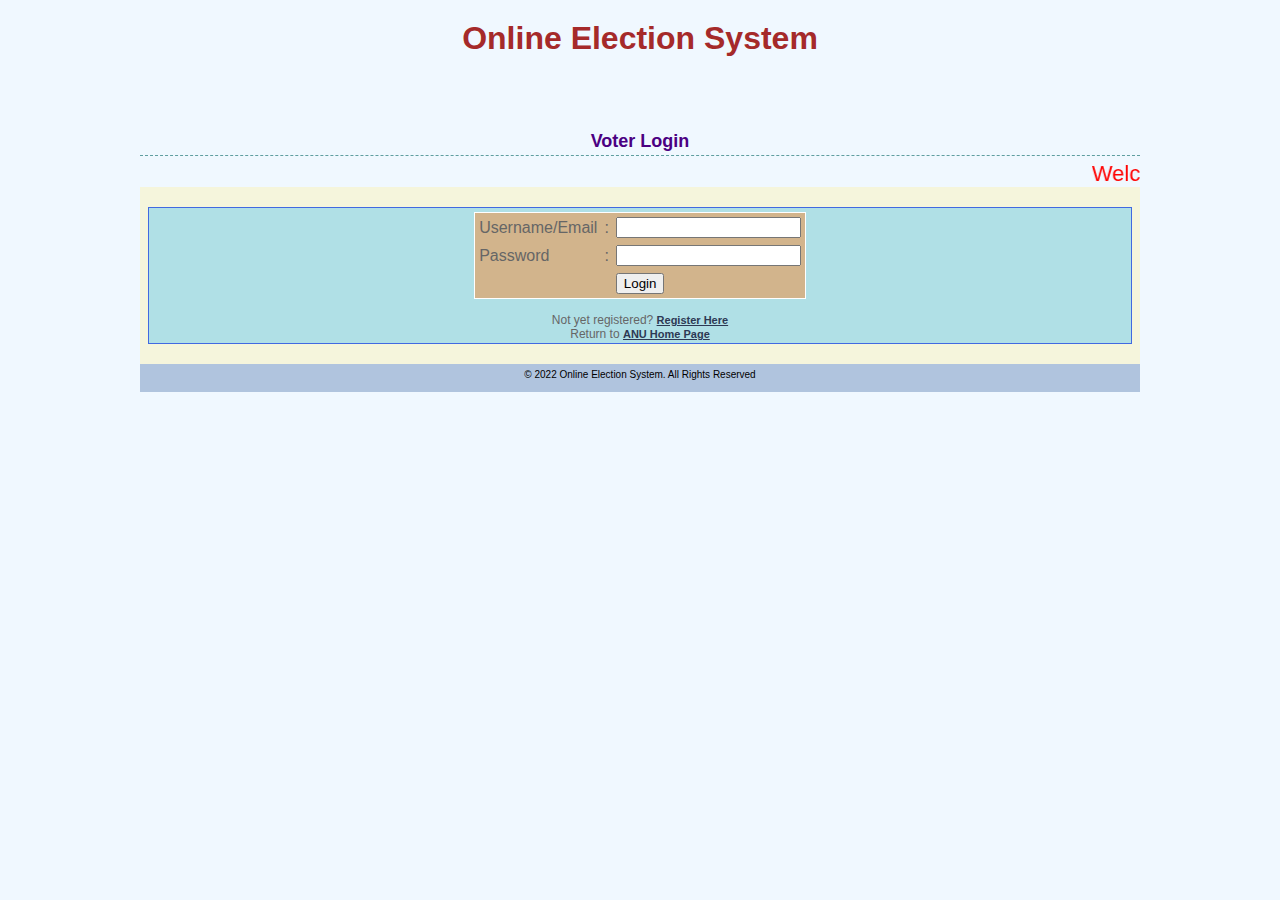
<file: index.html>
<html>
<head>
	<link href="css/user_styles.css" rel="stylesheet" type="text/css" />
	<script language="JavaScript" src="js/user.js">
	</script>
</head>

<body bgcolor="tan">
	
	<center><b><font color = "brown" size="6">Online Election System</font></b>
	</center>
	<br><br>
	
	<div id="page">
		<div id="header">
		<h1>Voter Login </h1>
		<div class="news"><marquee>Welcome to the Online Election System! </marquee></div>
		</div>
		<div id="container">
			<table width="300" border="0" align="center" cellpadding="0" cellspacing="1" bgcolor="#FFFFFF">
			<tr>
			<form name="form1" method="post" action="checklogin.php" onsubmit="return loginValidate(this)">
			<td>
			<table width="100%" border="0" cellpadding="3" cellspacing="1" bgcolor="tan">
			<tr>
			<td width="78">Username/Email</td>
			<td width="6">:</td>
			<td width="294"><input name="myusername" type="text" id="myusername"></td>
			</tr>
			<tr>
			<td>Password</td>
			<td>:</td>
			<td><input name="mypassword" type="password" id="mypassword"></td>
			</tr>
			<tr>
			<td>&nbsp;</td>
			<td>&nbsp;</td>
			<td><input type="submit" name="Submit" value="Login"></td>
			</tr>
			</table>
			</td>
			</form>
			</tr>
			</table>
		<center>
		<br>Not yet registered? <a href="registeracc.php"><b>Register Here</b></a>
		<br>Return to <a href="http://www.anu.ac.ke"><b>ANU Home Page</b></a>
		</center>
		</div>
		<div id="footer">
		<div class="bottom_addr">&copy; 2022 Online Election System. All Rights Reserved</div>
		</div>
	</div>
	
</body>

</html>
</file>
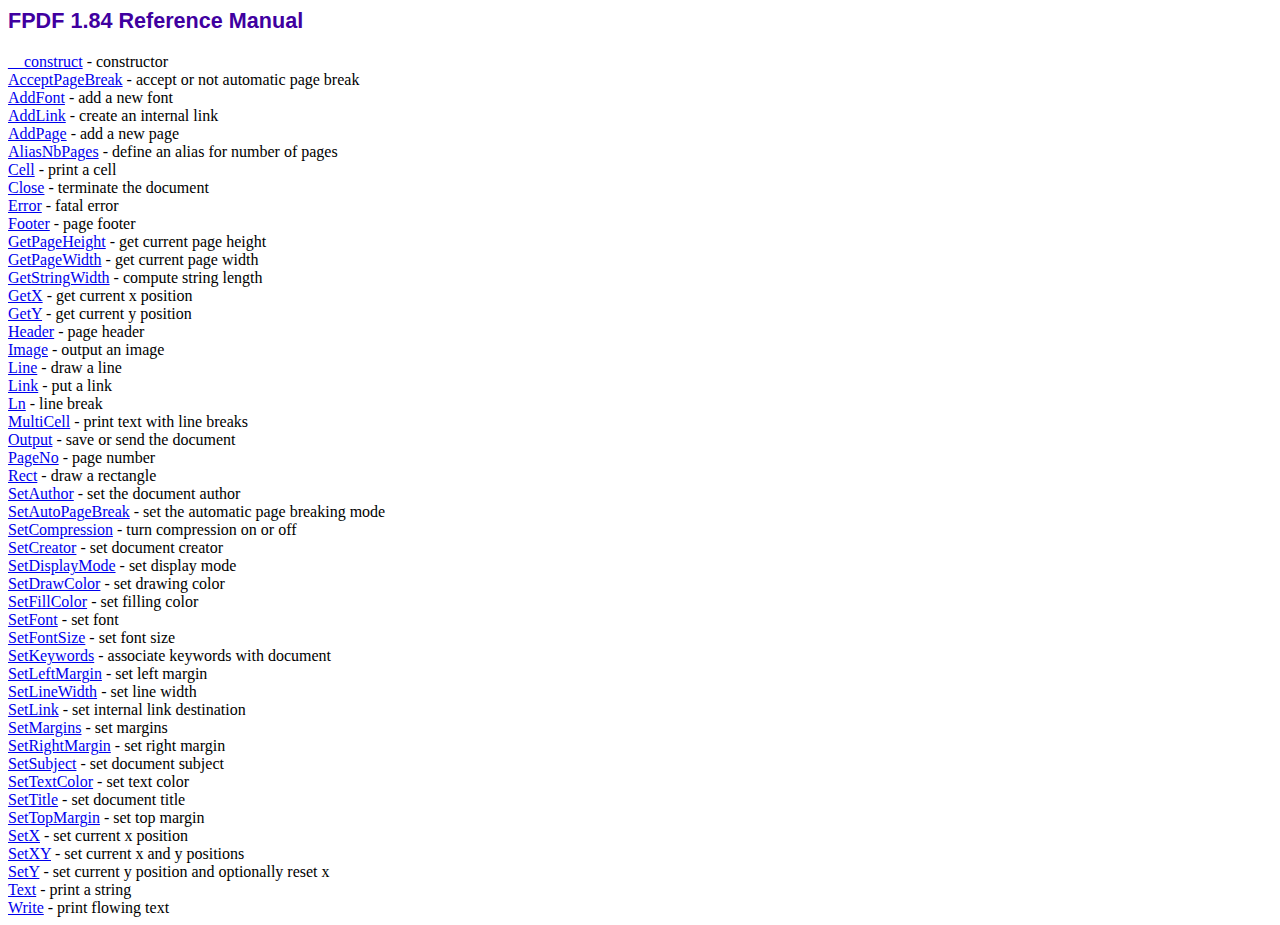
<file: pdfGen/doc/index.htm>
<!DOCTYPE html PUBLIC "-//W3C//DTD HTML 4.01 Transitional//EN">
<html>
<head>
<meta http-equiv="Content-Type" content="text/html; charset=ISO-8859-1">
<title>FPDF 1.84 Reference Manual</title>
<link type="text/css" rel="stylesheet" href="../fpdf.css">
</head>
<body>
<h1>FPDF 1.84 Reference Manual</h1>
<a href="__construct.htm">__construct</a> - constructor<br>
<a href="acceptpagebreak.htm">AcceptPageBreak</a> - accept or not automatic page break<br>
<a href="addfont.htm">AddFont</a> - add a new font<br>
<a href="addlink.htm">AddLink</a> - create an internal link<br>
<a href="addpage.htm">AddPage</a> - add a new page<br>
<a href="aliasnbpages.htm">AliasNbPages</a> - define an alias for number of pages<br>
<a href="cell.htm">Cell</a> - print a cell<br>
<a href="close.htm">Close</a> - terminate the document<br>
<a href="error.htm">Error</a> - fatal error<br>
<a href="footer.htm">Footer</a> - page footer<br>
<a href="getpageheight.htm">GetPageHeight</a> - get current page height<br>
<a href="getpagewidth.htm">GetPageWidth</a> - get current page width<br>
<a href="getstringwidth.htm">GetStringWidth</a> - compute string length<br>
<a href="getx.htm">GetX</a> - get current x position<br>
<a href="gety.htm">GetY</a> - get current y position<br>
<a href="header.htm">Header</a> - page header<br>
<a href="image.htm">Image</a> - output an image<br>
<a href="line.htm">Line</a> - draw a line<br>
<a href="link.htm">Link</a> - put a link<br>
<a href="ln.htm">Ln</a> - line break<br>
<a href="multicell.htm">MultiCell</a> - print text with line breaks<br>
<a href="output.htm">Output</a> - save or send the document<br>
<a href="pageno.htm">PageNo</a> - page number<br>
<a href="rect.htm">Rect</a> - draw a rectangle<br>
<a href="setauthor.htm">SetAuthor</a> - set the document author<br>
<a href="setautopagebreak.htm">SetAutoPageBreak</a> - set the automatic page breaking mode<br>
<a href="setcompression.htm">SetCompression</a> - turn compression on or off<br>
<a href="setcreator.htm">SetCreator</a> - set document creator<br>
<a href="setdisplaymode.htm">SetDisplayMode</a> - set display mode<br>
<a href="setdrawcolor.htm">SetDrawColor</a> - set drawing color<br>
<a href="setfillcolor.htm">SetFillColor</a> - set filling color<br>
<a href="setfont.htm">SetFont</a> - set font<br>
<a href="setfontsize.htm">SetFontSize</a> - set font size<br>
<a href="setkeywords.htm">SetKeywords</a> - associate keywords with document<br>
<a href="setleftmargin.htm">SetLeftMargin</a> - set left margin<br>
<a href="setlinewidth.htm">SetLineWidth</a> - set line width<br>
<a href="setlink.htm">SetLink</a> - set internal link destination<br>
<a href="setmargins.htm">SetMargins</a> - set margins<br>
<a href="setrightmargin.htm">SetRightMargin</a> - set right margin<br>
<a href="setsubject.htm">SetSubject</a> - set document subject<br>
<a href="settextcolor.htm">SetTextColor</a> - set text color<br>
<a href="settitle.htm">SetTitle</a> - set document title<br>
<a href="settopmargin.htm">SetTopMargin</a> - set top margin<br>
<a href="setx.htm">SetX</a> - set current x position<br>
<a href="setxy.htm">SetXY</a> - set current x and y positions<br>
<a href="sety.htm">SetY</a> - set current y position and optionally reset x<br>
<a href="text.htm">Text</a> - print a string<br>
<a href="write.htm">Write</a> - print flowing text<br>
</body>
</html>
</file>
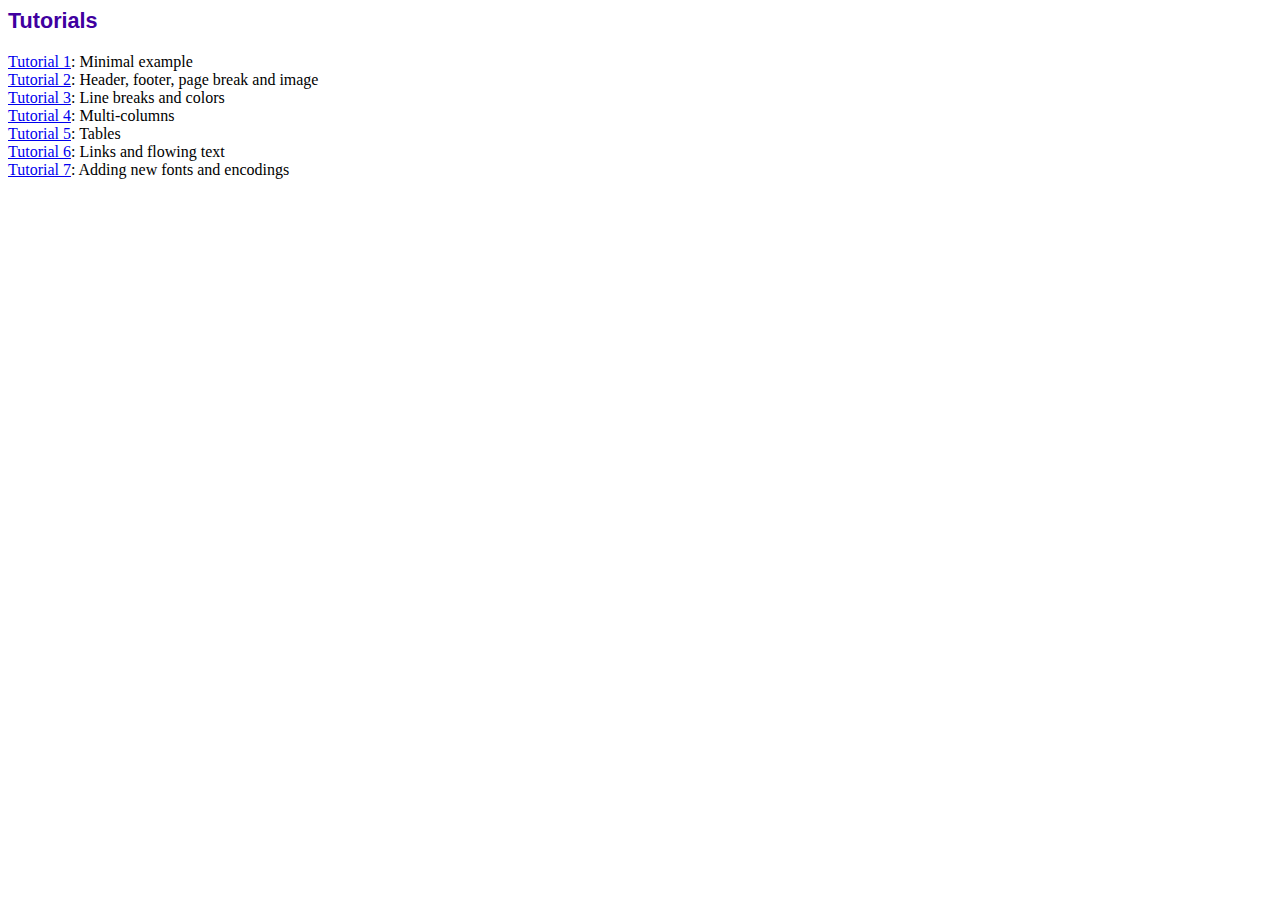
<file: pdfGen/tutorial/index.htm>
<!DOCTYPE html PUBLIC "-//W3C//DTD HTML 4.01 Transitional//EN">
<html>
<head>
<meta http-equiv="Content-Type" content="text/html; charset=ISO-8859-1">
<title>Tutorials</title>
<link type="text/css" rel="stylesheet" href="../fpdf.css">
</head>
<body>
<h1>Tutorials</h1>
<ul style="list-style-type:none; margin-left:0; padding-left:0">
<li><a href="tuto1.htm">Tutorial 1</a>: Minimal example</li>
<li><a href="tuto2.htm">Tutorial 2</a>: Header, footer, page break and image</li>
<li><a href="tuto3.htm">Tutorial 3</a>: Line breaks and colors</li>
<li><a href="tuto4.htm">Tutorial 4</a>: Multi-columns</li>
<li><a href="tuto5.htm">Tutorial 5</a>: Tables</li>
<li><a href="tuto6.htm">Tutorial 6</a>: Links and flowing text</li>
<li><a href="tuto7.htm">Tutorial 7</a>: Adding new fonts and encodings</li>
</ul>
</body>
</html>
</file>
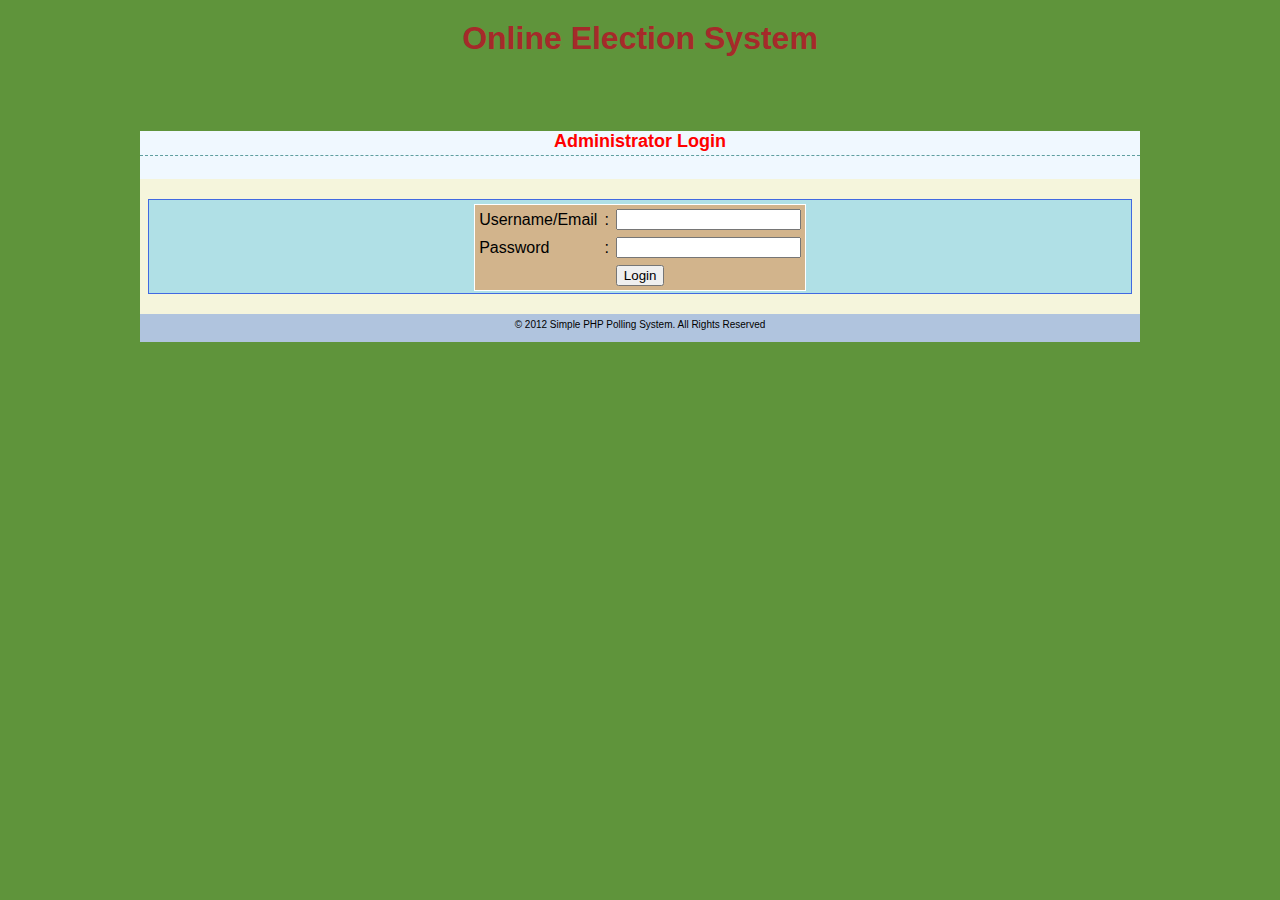
<file: admin/login.html>
<html><head>
<link href="css/admin_styles.css" rel="stylesheet" type="text/css" />
<script language="JavaScript" src="js/admin.js">
</script>
</head><body bgcolor="tan">

<center><b><font color = "brown" size="6">Online Election System</font></b></center><br><br>
<div id="page">
<div id="header">
<h1>Administrator Login </h1>
<p align="center">&nbsp;</p>
</div>
<div id="container">
<table width="300" border="0" align="center" cellpadding="0" cellspacing="1" bgcolor="#FFFFFF">
<tr>
<form name="form1" method="post" action="checklogin.php" onsubmit="return loginValidate(this)">
<td>
<table width="100%" border="0" cellpadding="3" cellspacing="1" bgcolor="tan">
<tr>
<td width="78">Username/Email</td>
<td width="6">:</td>
<td width="294"><input name="myusername" type="text" id="myusername"></td>
</tr>
<tr>
<td>Password</td>
<td>:</td>
<td><input name="mypassword" type="password" id="mypassword"></td>
</tr>
<tr>
<td>&nbsp;</td>
<td>&nbsp;</td>
<td><input type="submit" name="Submit" value="Login"></td>
</tr>
</table>
</td>
</form>
</tr>
</table>
<center>
</center>
</div>
<div id="footer">
<div class="bottom_addr">&copy; 2012 Simple PHP Polling System. All Rights Reserved</div>
</div>
</div>
</body></html>
</file>
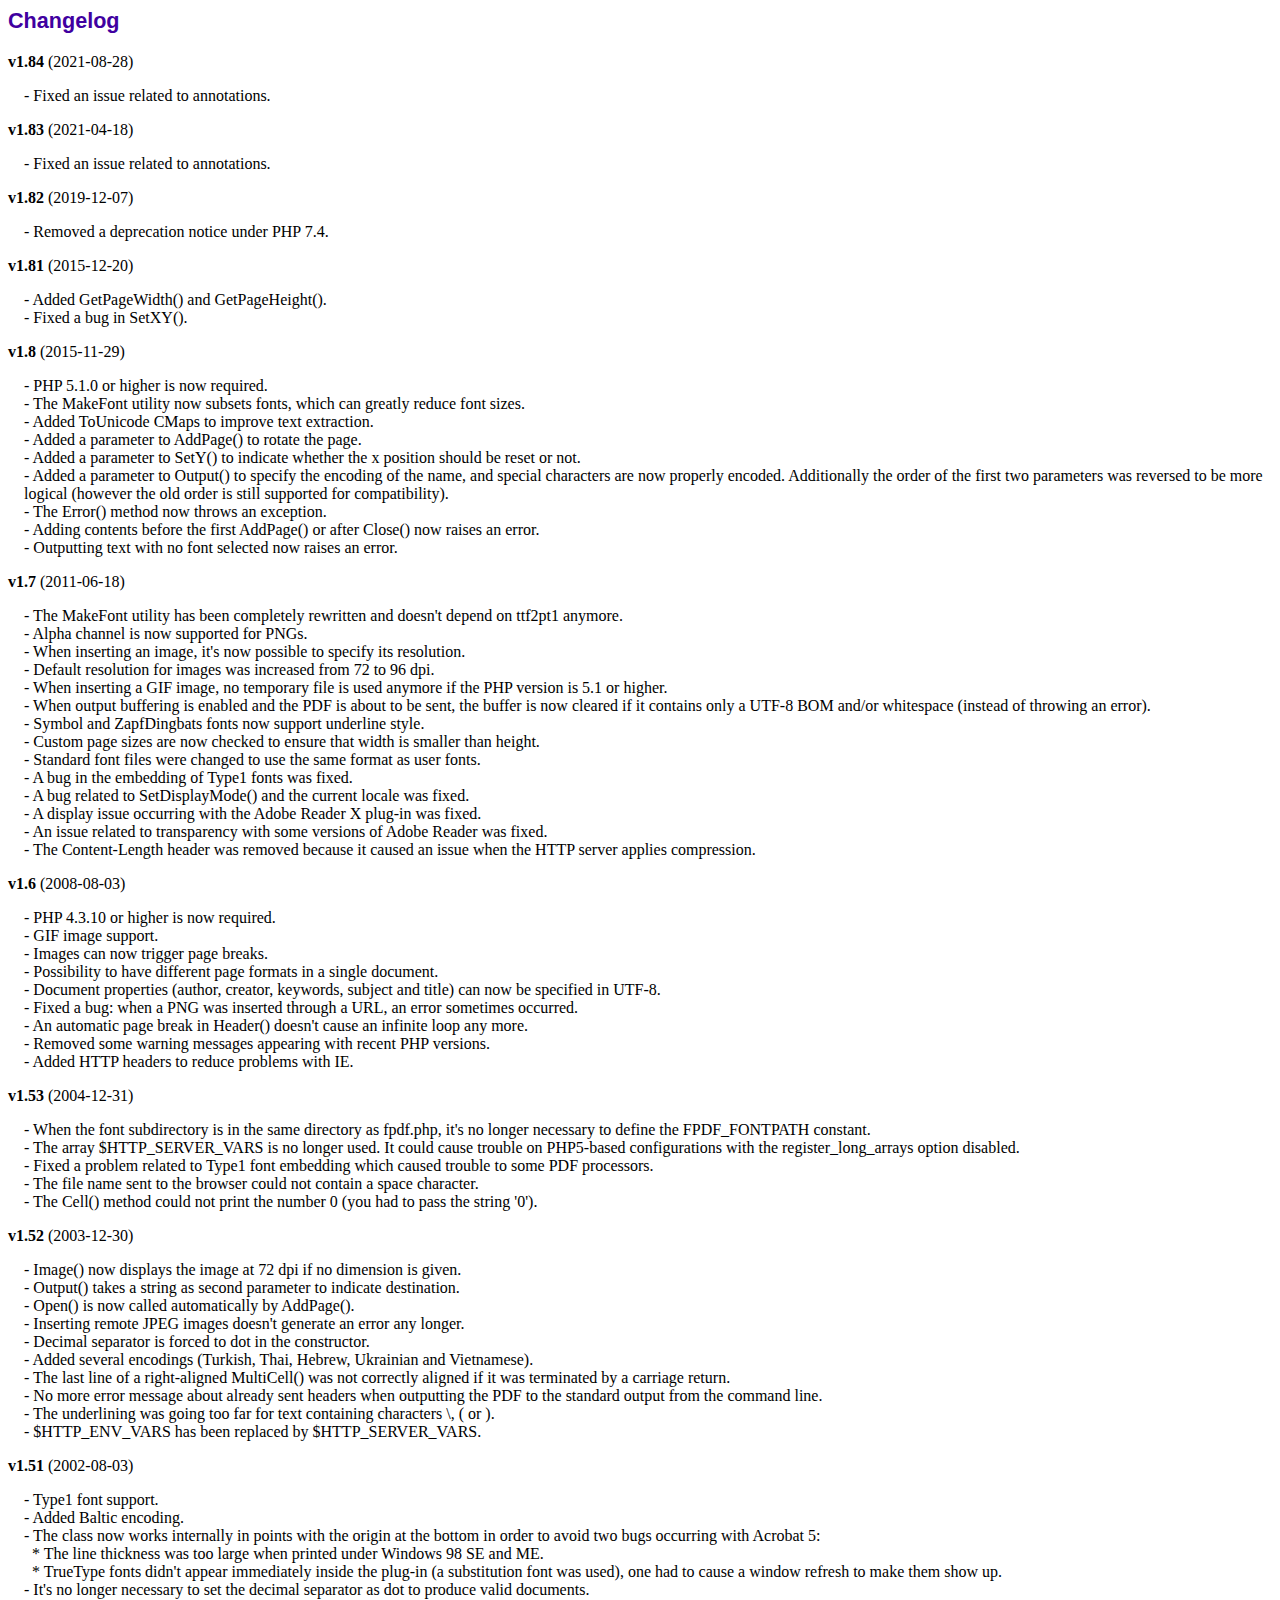
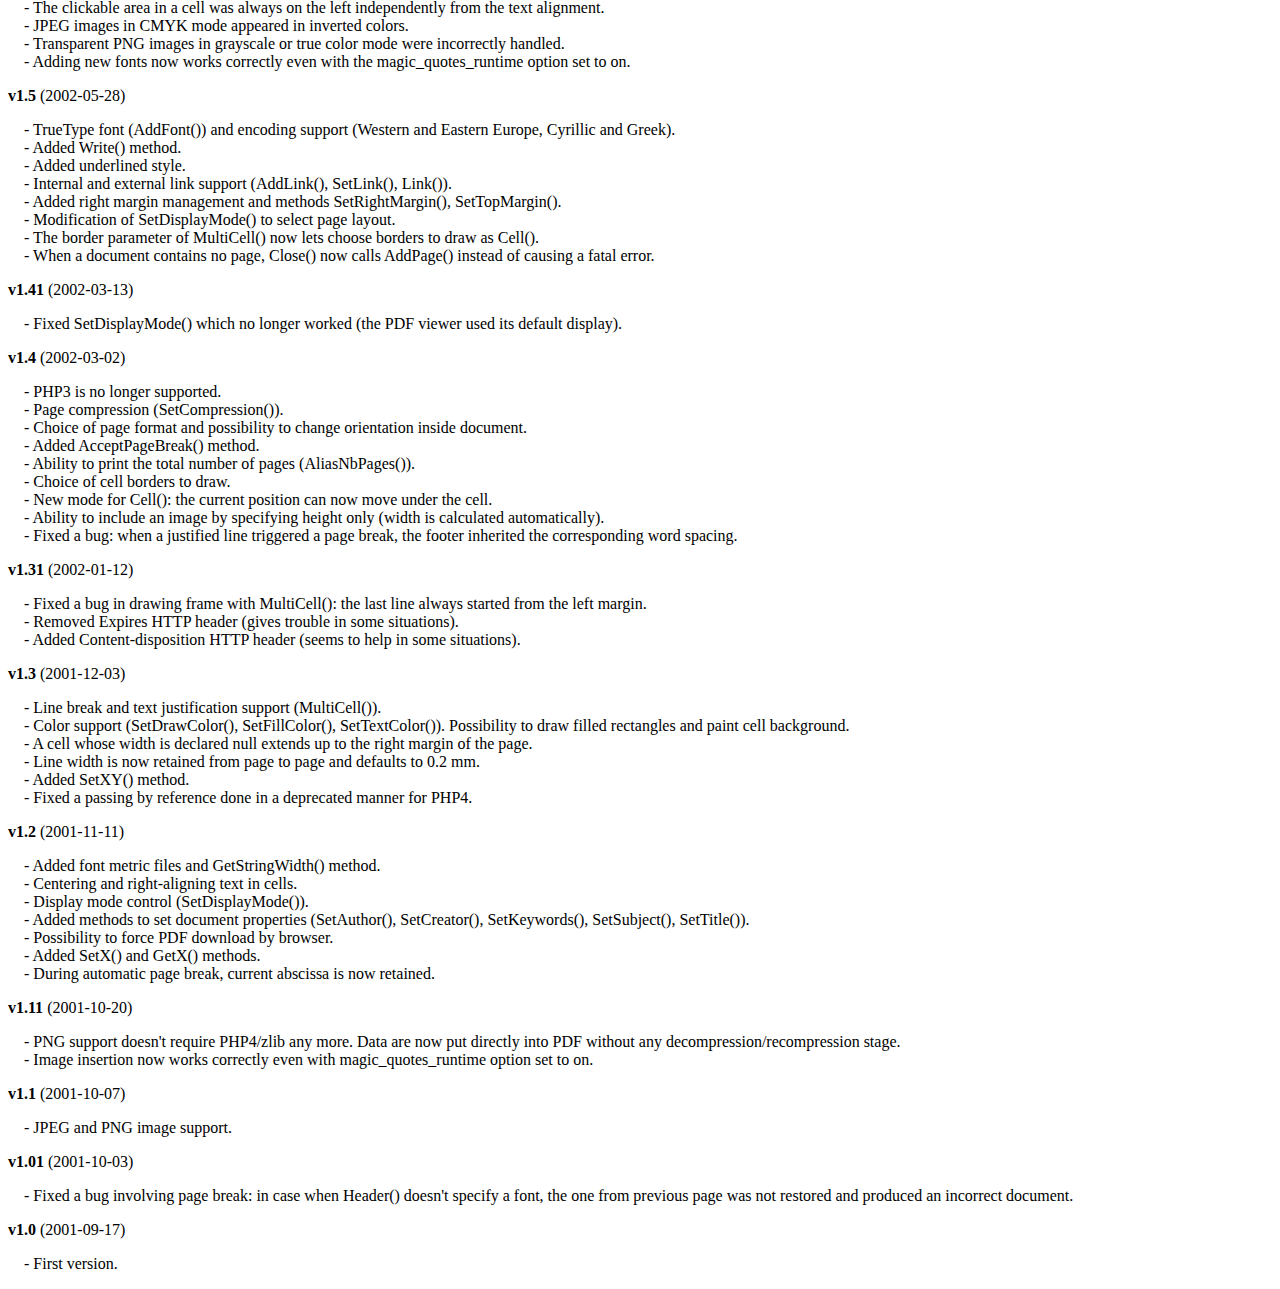
<file: pdfGen/changelog.htm>
<!DOCTYPE html PUBLIC "-//W3C//DTD HTML 4.01 Transitional//EN">
<html>
<head>
<meta http-equiv="Content-Type" content="text/html; charset=ISO-8859-1">
<title>Changelog</title>
<link type="text/css" rel="stylesheet" href="fpdf.css">
<style type="text/css">
dd {margin:1em 0 1em 1em}
</style>
</head>
<body>
<h1>Changelog</h1>
<dl>
<dt><strong>v1.84</strong> (2021-08-28)</dt>
<dd>
- Fixed an issue related to annotations.<br>
</dd>
<dt><strong>v1.83</strong> (2021-04-18)</dt>
<dd>
- Fixed an issue related to annotations.<br>
</dd>
<dt><strong>v1.82</strong> (2019-12-07)</dt>
<dd>
- Removed a deprecation notice under PHP 7.4.<br>
</dd>
<dt><strong>v1.81</strong> (2015-12-20)</dt>
<dd>
- Added GetPageWidth() and GetPageHeight().<br>
- Fixed a bug in SetXY().<br>
</dd>
<dt><strong>v1.8</strong> (2015-11-29)</dt>
<dd>
- PHP 5.1.0 or higher is now required.<br>
- The MakeFont utility now subsets fonts, which can greatly reduce font sizes.<br>
- Added ToUnicode CMaps to improve text extraction.<br>
- Added a parameter to AddPage() to rotate the page.<br>
- Added a parameter to SetY() to indicate whether the x position should be reset or not.<br>
- Added a parameter to Output() to specify the encoding of the name, and special characters are now properly encoded. Additionally the order of the first two parameters was reversed to be more logical (however the old order is still supported for compatibility).<br>
- The Error() method now throws an exception.<br>
- Adding contents before the first AddPage() or after Close() now raises an error.<br>
- Outputting text with no font selected now raises an error.<br>
</dd>
<dt><strong>v1.7</strong> (2011-06-18)</dt>
<dd>
- The MakeFont utility has been completely rewritten and doesn't depend on ttf2pt1 anymore.<br>
- Alpha channel is now supported for PNGs.<br>
- When inserting an image, it's now possible to specify its resolution.<br>
- Default resolution for images was increased from 72 to 96 dpi.<br>
- When inserting a GIF image, no temporary file is used anymore if the PHP version is 5.1 or higher.<br>
- When output buffering is enabled and the PDF is about to be sent, the buffer is now cleared if it contains only a UTF-8 BOM and/or whitespace (instead of throwing an error).<br>
- Symbol and ZapfDingbats fonts now support underline style.<br>
- Custom page sizes are now checked to ensure that width is smaller than height.<br>
- Standard font files were changed to use the same format as user fonts.<br>
- A bug in the embedding of Type1 fonts was fixed.<br>
- A bug related to SetDisplayMode() and the current locale was fixed.<br>
- A display issue occurring with the Adobe Reader X plug-in was fixed.<br>
- An issue related to transparency with some versions of Adobe Reader was fixed.<br>
- The Content-Length header was removed because it caused an issue when the HTTP server applies compression.<br>
</dd>
<dt><strong>v1.6</strong> (2008-08-03)</dt>
<dd>
- PHP 4.3.10 or higher is now required.<br>
- GIF image support.<br>
- Images can now trigger page breaks.<br>
- Possibility to have different page formats in a single document.<br>
- Document properties (author, creator, keywords, subject and title) can now be specified in UTF-8.<br>
- Fixed a bug: when a PNG was inserted through a URL, an error sometimes occurred.<br>
- An automatic page break in Header() doesn't cause an infinite loop any more.<br>
- Removed some warning messages appearing with recent PHP versions.<br>
- Added HTTP headers to reduce problems with IE.<br>
</dd>
<dt><strong>v1.53</strong> (2004-12-31)</dt>
<dd>
- When the font subdirectory is in the same directory as fpdf.php, it's no longer necessary to define the FPDF_FONTPATH constant.<br>
- The array $HTTP_SERVER_VARS is no longer used. It could cause trouble on PHP5-based configurations with the register_long_arrays option disabled.<br>
- Fixed a problem related to Type1 font embedding which caused trouble to some PDF processors.<br>
- The file name sent to the browser could not contain a space character.<br>
- The Cell() method could not print the number 0 (you had to pass the string '0').<br>
</dd>
<dt><strong>v1.52</strong> (2003-12-30)</dt>
<dd>
- Image() now displays the image at 72 dpi if no dimension is given.<br>
- Output() takes a string as second parameter to indicate destination.<br>
- Open() is now called automatically by AddPage().<br>
- Inserting remote JPEG images doesn't generate an error any longer.<br>
- Decimal separator is forced to dot in the constructor.<br>
- Added several encodings (Turkish, Thai, Hebrew, Ukrainian and Vietnamese).<br>
- The last line of a right-aligned MultiCell() was not correctly aligned if it was terminated by a carriage return.<br>
- No more error message about already sent headers when outputting the PDF to the standard output from the command line.<br>
- The underlining was going too far for text containing characters \, ( or ).<br>
- $HTTP_ENV_VARS has been replaced by $HTTP_SERVER_VARS.<br>
</dd>
<dt><strong>v1.51</strong> (2002-08-03)</dt>
<dd>
- Type1 font support.<br>
- Added Baltic encoding.<br>
- The class now works internally in points with the origin at the bottom in order to avoid two bugs occurring with Acrobat 5:<br>&nbsp;&nbsp;* The line thickness was too large when printed under Windows 98 SE and ME.<br>&nbsp;&nbsp;* TrueType fonts didn't appear immediately inside the plug-in (a substitution font was used), one had to cause a window refresh to make them show up.<br>
- It's no longer necessary to set the decimal separator as dot to produce valid documents.<br>
- The clickable area in a cell was always on the left independently from the text alignment.<br>
- JPEG images in CMYK mode appeared in inverted colors.<br>
- Transparent PNG images in grayscale or true color mode were incorrectly handled.<br>
- Adding new fonts now works correctly even with the magic_quotes_runtime option set to on.<br>
</dd>
<dt><strong>v1.5</strong> (2002-05-28)</dt>
<dd>
- TrueType font (AddFont()) and encoding support (Western and Eastern Europe, Cyrillic and Greek).<br>
- Added Write() method.<br>
- Added underlined style.<br>
- Internal and external link support (AddLink(), SetLink(), Link()).<br>
- Added right margin management and methods SetRightMargin(), SetTopMargin().<br>
- Modification of SetDisplayMode() to select page layout.<br>
- The border parameter of MultiCell() now lets choose borders to draw as Cell().<br>
- When a document contains no page, Close() now calls AddPage() instead of causing a fatal error.<br>
</dd>
<dt><strong>v1.41</strong> (2002-03-13)</dt>
<dd>
- Fixed SetDisplayMode() which no longer worked (the PDF viewer used its default display).<br>
</dd>
<dt><strong>v1.4</strong> (2002-03-02)</dt>
<dd>
- PHP3 is no longer supported.<br>
- Page compression (SetCompression()).<br>
- Choice of page format and possibility to change orientation inside document.<br>
- Added AcceptPageBreak() method.<br>
- Ability to print the total number of pages (AliasNbPages()).<br>
- Choice of cell borders to draw.<br>
- New mode for Cell(): the current position can now move under the cell.<br>
- Ability to include an image by specifying height only (width is calculated automatically).<br>
- Fixed a bug: when a justified line triggered a page break, the footer inherited the corresponding word spacing.<br>
</dd>
<dt><strong>v1.31</strong> (2002-01-12)</dt>
<dd>
- Fixed a bug in drawing frame with MultiCell(): the last line always started from the left margin.<br>
- Removed Expires HTTP header (gives trouble in some situations).<br>
- Added Content-disposition HTTP header (seems to help in some situations).<br>
</dd>
<dt><strong>v1.3</strong> (2001-12-03)</dt>
<dd>
- Line break and text justification support (MultiCell()).<br>
- Color support (SetDrawColor(), SetFillColor(), SetTextColor()). Possibility to draw filled rectangles and paint cell background.<br>
- A cell whose width is declared null extends up to the right margin of the page.<br>
- Line width is now retained from page to page and defaults to 0.2 mm.<br>
- Added SetXY() method.<br>
- Fixed a passing by reference done in a deprecated manner for PHP4.<br>
</dd>
<dt><strong>v1.2</strong> (2001-11-11)</dt>
<dd>
- Added font metric files and GetStringWidth() method.<br>
- Centering and right-aligning text in cells.<br>
- Display mode control (SetDisplayMode()).<br>
- Added methods to set document properties (SetAuthor(), SetCreator(), SetKeywords(), SetSubject(), SetTitle()).<br>
- Possibility to force PDF download by browser.<br>
- Added SetX() and GetX() methods.<br>
- During automatic page break, current abscissa is now retained.<br>
</dd>
<dt><strong>v1.11</strong> (2001-10-20)</dt>
<dd>
- PNG support doesn't require PHP4/zlib any more. Data are now put directly into PDF without any decompression/recompression stage.<br>
- Image insertion now works correctly even with magic_quotes_runtime option set to on.<br>
</dd>
<dt><strong>v1.1</strong> (2001-10-07)</dt>
<dd>
- JPEG and PNG image support.<br>
</dd>
<dt><strong>v1.01</strong> (2001-10-03)</dt>
<dd>
- Fixed a bug involving page break: in case when Header() doesn't specify a font, the one from previous page was not restored and produced an incorrect document.<br>
</dd>
<dt><strong>v1.0</strong> (2001-09-17)</dt>
<dd>
- First version.<br>
</dd>
</dl>
</body>
</html>
</file>
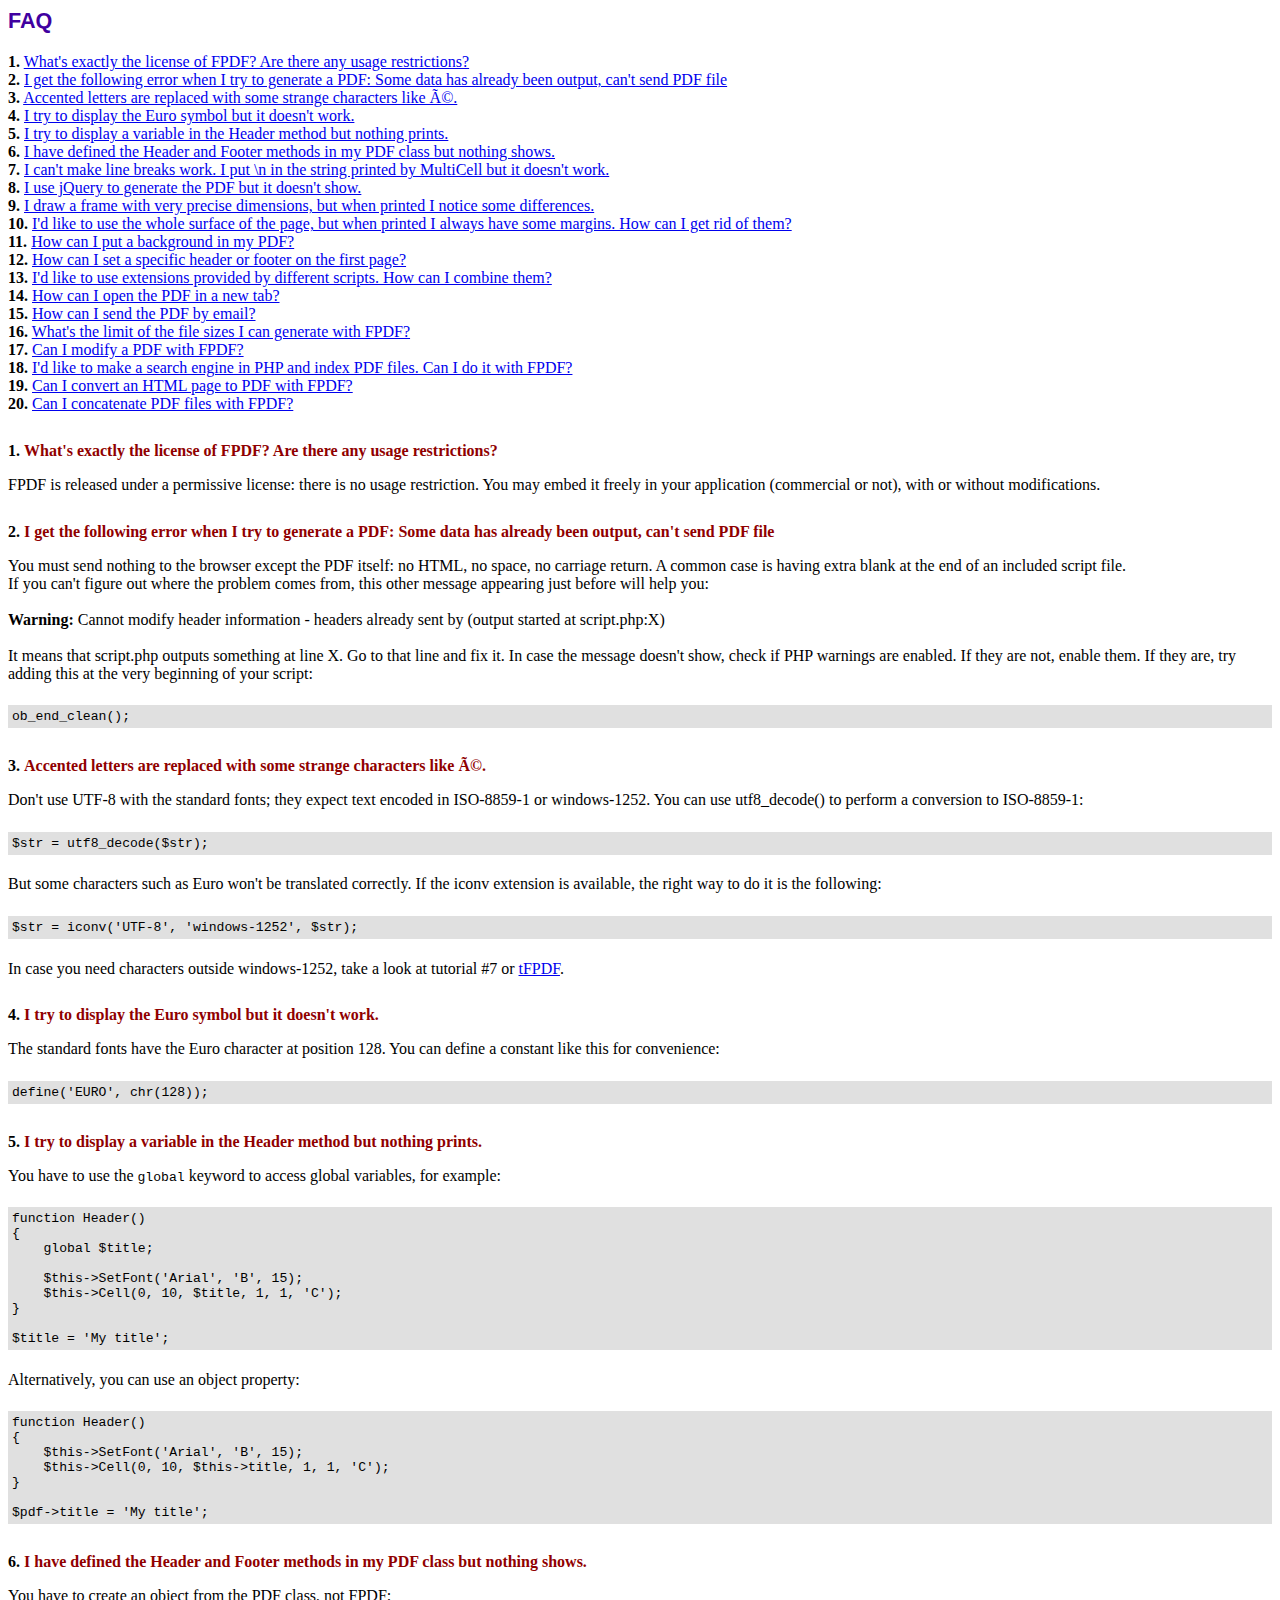
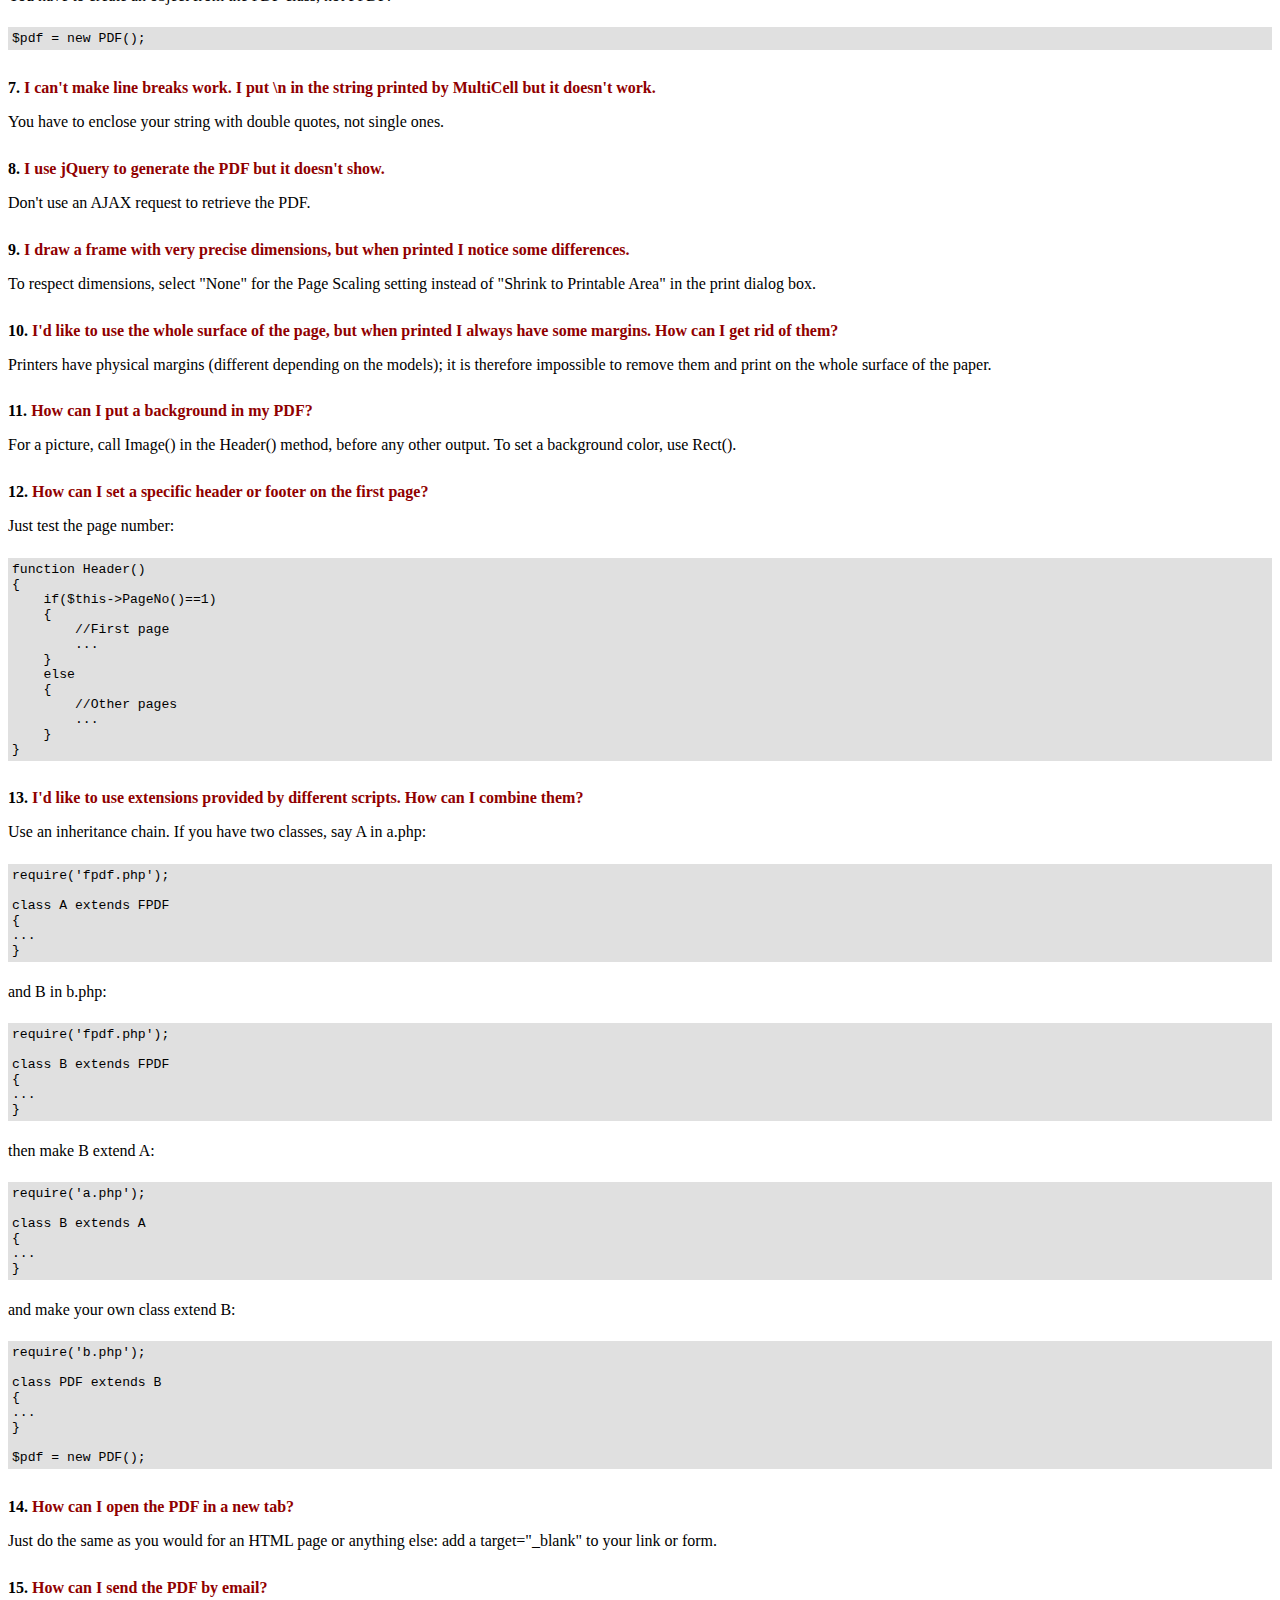
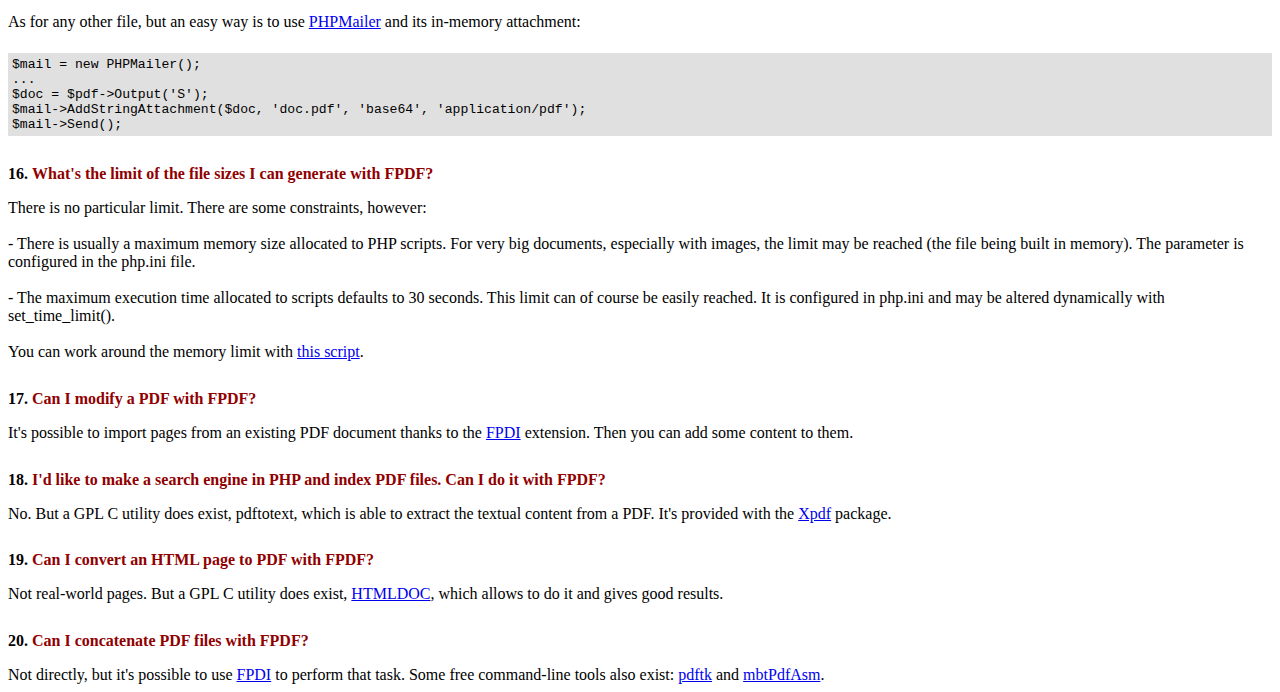
<file: pdfGen/FAQ.htm>
<!DOCTYPE html PUBLIC "-//W3C//DTD HTML 4.01 Transitional//EN">
<html>
<head>
<meta http-equiv="Content-Type" content="text/html; charset=ISO-8859-1">
<title>FAQ</title>
<link type="text/css" rel="stylesheet" href="fpdf.css">
<style type="text/css">
ul {list-style-type:none; margin:0; padding:0}
ul#answers li {margin-top:1.8em}
.question {font-weight:bold; color:#900000}
</style>
</head>
<body>
<h1>FAQ</h1>
<ul>
<li><b>1.</b> <a href='#q1'>What's exactly the license of FPDF? Are there any usage restrictions?</a></li>
<li><b>2.</b> <a href='#q2'>I get the following error when I try to generate a PDF: Some data has already been output, can't send PDF file</a></li>
<li><b>3.</b> <a href='#q3'>Accented letters are replaced with some strange characters like é.</a></li>
<li><b>4.</b> <a href='#q4'>I try to display the Euro symbol but it doesn't work.</a></li>
<li><b>5.</b> <a href='#q5'>I try to display a variable in the Header method but nothing prints.</a></li>
<li><b>6.</b> <a href='#q6'>I have defined the Header and Footer methods in my PDF class but nothing shows.</a></li>
<li><b>7.</b> <a href='#q7'>I can't make line breaks work. I put \n in the string printed by MultiCell but it doesn't work.</a></li>
<li><b>8.</b> <a href='#q8'>I use jQuery to generate the PDF but it doesn't show.</a></li>
<li><b>9.</b> <a href='#q9'>I draw a frame with very precise dimensions, but when printed I notice some differences.</a></li>
<li><b>10.</b> <a href='#q10'>I'd like to use the whole surface of the page, but when printed I always have some margins. How can I get rid of them?</a></li>
<li><b>11.</b> <a href='#q11'>How can I put a background in my PDF?</a></li>
<li><b>12.</b> <a href='#q12'>How can I set a specific header or footer on the first page?</a></li>
<li><b>13.</b> <a href='#q13'>I'd like to use extensions provided by different scripts. How can I combine them?</a></li>
<li><b>14.</b> <a href='#q14'>How can I open the PDF in a new tab?</a></li>
<li><b>15.</b> <a href='#q15'>How can I send the PDF by email?</a></li>
<li><b>16.</b> <a href='#q16'>What's the limit of the file sizes I can generate with FPDF?</a></li>
<li><b>17.</b> <a href='#q17'>Can I modify a PDF with FPDF?</a></li>
<li><b>18.</b> <a href='#q18'>I'd like to make a search engine in PHP and index PDF files. Can I do it with FPDF?</a></li>
<li><b>19.</b> <a href='#q19'>Can I convert an HTML page to PDF with FPDF?</a></li>
<li><b>20.</b> <a href='#q20'>Can I concatenate PDF files with FPDF?</a></li>
</ul>

<ul id='answers'>
<li id='q1'>
<p><b>1.</b> <span class='question'>What's exactly the license of FPDF? Are there any usage restrictions?</span></p>
FPDF is released under a permissive license: there is no usage restriction. You may embed it
freely in your application (commercial or not), with or without modifications.
</li>

<li id='q2'>
<p><b>2.</b> <span class='question'>I get the following error when I try to generate a PDF: Some data has already been output, can't send PDF file</span></p>
You must send nothing to the browser except the PDF itself: no HTML, no space, no carriage return. A common
case is having extra blank at the end of an included script file.<br>
If you can't figure out where the problem comes from, this other message appearing just before will help you:<br>
<br>
<b>Warning:</b> Cannot modify header information - headers already sent by (output started at script.php:X)<br>
<br>
It means that script.php outputs something at line X. Go to that line and fix it.
In case the message doesn't show, check if PHP warnings are enabled. If they are not, enable them. If they are,
try adding this at the very beginning of your script:
<div class="doc-source">
<pre><code>ob_end_clean();</code></pre>
</div>
</li>

<li id='q3'>
<p><b>3.</b> <span class='question'>Accented letters are replaced with some strange characters like é.</span></p>
Don't use UTF-8 with the standard fonts; they expect text encoded in ISO-8859-1 or windows-1252.
You can use utf8_decode() to perform a conversion to ISO-8859-1:
<div class="doc-source">
<pre><code>$str = utf8_decode($str);</code></pre>
</div>
But some characters such as Euro won't be translated correctly. If the iconv extension is available, the
right way to do it is the following:
<div class="doc-source">
<pre><code>$str = iconv('UTF-8', 'windows-1252', $str);</code></pre>
</div>
In case you need characters outside windows-1252, take a look at tutorial #7 or
<a href="http://www.fpdf.org/?go=script&amp;id=92" target="_blank">tFPDF</a>.
</li>

<li id='q4'>
<p><b>4.</b> <span class='question'>I try to display the Euro symbol but it doesn't work.</span></p>
The standard fonts have the Euro character at position 128. You can define a constant like this
for convenience:
<div class="doc-source">
<pre><code>define('EURO', chr(128));</code></pre>
</div>
</li>

<li id='q5'>
<p><b>5.</b> <span class='question'>I try to display a variable in the Header method but nothing prints.</span></p>
You have to use the <code>global</code> keyword to access global variables, for example:
<div class="doc-source">
<pre><code>function Header()
{
    global $title;

    $this-&gt;SetFont('Arial', 'B', 15);
    $this-&gt;Cell(0, 10, $title, 1, 1, 'C');
}

$title = 'My title';</code></pre>
</div>
Alternatively, you can use an object property:
<div class="doc-source">
<pre><code>function Header()
{
    $this-&gt;SetFont('Arial', 'B', 15);
    $this-&gt;Cell(0, 10, $this-&gt;title, 1, 1, 'C');
}

$pdf-&gt;title = 'My title';</code></pre>
</div>
</li>

<li id='q6'>
<p><b>6.</b> <span class='question'>I have defined the Header and Footer methods in my PDF class but nothing shows.</span></p>
You have to create an object from the PDF class, not FPDF:
<div class="doc-source">
<pre><code>$pdf = new PDF();</code></pre>
</div>
</li>

<li id='q7'>
<p><b>7.</b> <span class='question'>I can't make line breaks work. I put \n in the string printed by MultiCell but it doesn't work.</span></p>
You have to enclose your string with double quotes, not single ones.
</li>

<li id='q8'>
<p><b>8.</b> <span class='question'>I use jQuery to generate the PDF but it doesn't show.</span></p>
Don't use an AJAX request to retrieve the PDF.
</li>

<li id='q9'>
<p><b>9.</b> <span class='question'>I draw a frame with very precise dimensions, but when printed I notice some differences.</span></p>
To respect dimensions, select "None" for the Page Scaling setting instead of "Shrink to Printable Area" in the print dialog box.
</li>

<li id='q10'>
<p><b>10.</b> <span class='question'>I'd like to use the whole surface of the page, but when printed I always have some margins. How can I get rid of them?</span></p>
Printers have physical margins (different depending on the models); it is therefore impossible to remove
them and print on the whole surface of the paper.
</li>

<li id='q11'>
<p><b>11.</b> <span class='question'>How can I put a background in my PDF?</span></p>
For a picture, call Image() in the Header() method, before any other output. To set a background color, use Rect().
</li>

<li id='q12'>
<p><b>12.</b> <span class='question'>How can I set a specific header or footer on the first page?</span></p>
Just test the page number:
<div class="doc-source">
<pre><code>function Header()
{
    if($this-&gt;PageNo()==1)
    {
        //First page
        ...
    }
    else
    {
        //Other pages
        ...
    }
}</code></pre>
</div>
</li>

<li id='q13'>
<p><b>13.</b> <span class='question'>I'd like to use extensions provided by different scripts. How can I combine them?</span></p>
Use an inheritance chain. If you have two classes, say A in a.php:
<div class="doc-source">
<pre><code>require('fpdf.php');

class A extends FPDF
{
...
}</code></pre>
</div>
and B in b.php:
<div class="doc-source">
<pre><code>require('fpdf.php');

class B extends FPDF
{
...
}</code></pre>
</div>
then make B extend A:
<div class="doc-source">
<pre><code>require('a.php');

class B extends A
{
...
}</code></pre>
</div>
and make your own class extend B:
<div class="doc-source">
<pre><code>require('b.php');

class PDF extends B
{
...
}

$pdf = new PDF();</code></pre>
</div>
</li>

<li id='q14'>
<p><b>14.</b> <span class='question'>How can I open the PDF in a new tab?</span></p>
Just do the same as you would for an HTML page or anything else: add a target="_blank" to your link or form.
</li>

<li id='q15'>
<p><b>15.</b> <span class='question'>How can I send the PDF by email?</span></p>
As for any other file, but an easy way is to use <a href="https://github.com/PHPMailer/PHPMailer" target="_blank">PHPMailer</a> and
its in-memory attachment:
<div class="doc-source">
<pre><code>$mail = new PHPMailer();
...
$doc = $pdf-&gt;Output('S');
$mail-&gt;AddStringAttachment($doc, 'doc.pdf', 'base64', 'application/pdf');
$mail-&gt;Send();</code></pre>
</div>
</li>

<li id='q16'>
<p><b>16.</b> <span class='question'>What's the limit of the file sizes I can generate with FPDF?</span></p>
There is no particular limit. There are some constraints, however:
<br>
<br>
- There is usually a maximum memory size allocated to PHP scripts. For very big documents,
especially with images, the limit may be reached (the file being built in memory). The
parameter is configured in the php.ini file.
<br>
<br>
- The maximum execution time allocated to scripts defaults to 30 seconds. This limit can of course
be easily reached. It is configured in php.ini and may be altered dynamically with set_time_limit().
<br>
<br>
You can work around the memory limit with <a href="http://www.fpdf.org/?go=script&amp;id=76" target="_blank">this script</a>.
</li>

<li id='q17'>
<p><b>17.</b> <span class='question'>Can I modify a PDF with FPDF?</span></p>
It's possible to import pages from an existing PDF document thanks to the
<a href="https://www.setasign.com/products/fpdi/about/" target="_blank">FPDI</a> extension.
Then you can add some content to them.
</li>

<li id='q18'>
<p><b>18.</b> <span class='question'>I'd like to make a search engine in PHP and index PDF files. Can I do it with FPDF?</span></p>
No. But a GPL C utility does exist, pdftotext, which is able to extract the textual content from a PDF.
It's provided with the <a href="https://www.xpdfreader.com" target="_blank">Xpdf</a> package.
</li>

<li id='q19'>
<p><b>19.</b> <span class='question'>Can I convert an HTML page to PDF with FPDF?</span></p>
Not real-world pages. But a GPL C utility does exist, <a href="https://www.msweet.org/htmldoc/" target="_blank">HTMLDOC</a>,
which allows to do it and gives good results.
</li>

<li id='q20'>
<p><b>20.</b> <span class='question'>Can I concatenate PDF files with FPDF?</span></p>
Not directly, but it's possible to use <a href="https://www.setasign.com/products/fpdi/demos/concatenate-fake/" target="_blank">FPDI</a>
to perform that task. Some free command-line tools also exist:
<a href="https://www.pdflabs.com/tools/pdftk-the-pdf-toolkit/" target="_blank">pdftk</a> and
<a href="http://thierry.schmit.free.fr/spip/spip.php?article15" target="_blank">mbtPdfAsm</a>.
</li>
</ul>
</body>
</html>
</file>
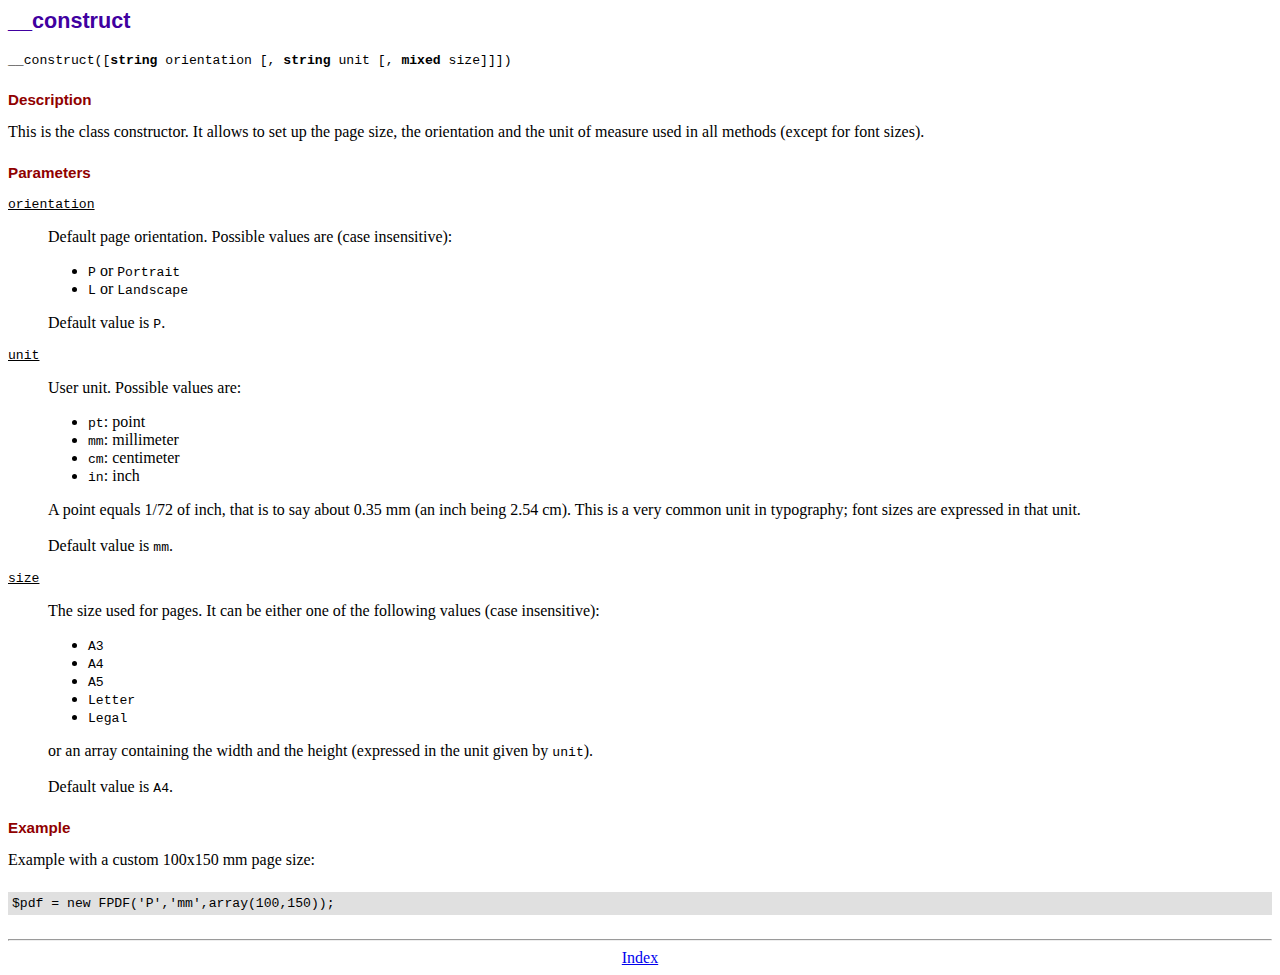
<file: pdfGen/doc/__construct.htm>
<!DOCTYPE html PUBLIC "-//W3C//DTD HTML 4.01 Transitional//EN">
<html>
<head>
<meta http-equiv="Content-Type" content="text/html; charset=ISO-8859-1">
<title>__construct</title>
<link type="text/css" rel="stylesheet" href="../fpdf.css">
</head>
<body>
<h1>__construct</h1>
<code>__construct([<b>string</b> orientation [, <b>string</b> unit [, <b>mixed</b> size]]])</code>
<h2>Description</h2>
This is the class constructor. It allows to set up the page size, the orientation and the
unit of measure used in all methods (except for font sizes).
<h2>Parameters</h2>
<dl class="param">
<dt><code>orientation</code></dt>
<dd>
Default page orientation. Possible values are (case insensitive):
<ul>
<li><code>P</code> or <code>Portrait</code></li>
<li><code>L</code> or <code>Landscape</code></li>
</ul>
Default value is <code>P</code>.
</dd>
<dt><code>unit</code></dt>
<dd>
User unit. Possible values are:
<ul>
<li><code>pt</code>: point</li>
<li><code>mm</code>: millimeter</li>
<li><code>cm</code>: centimeter</li>
<li><code>in</code>: inch</li>
</ul>
A point equals 1/72 of inch, that is to say about 0.35 mm (an inch being 2.54 cm). This
is a very common unit in typography; font sizes are expressed in that unit.
<br>
<br>
Default value is <code>mm</code>.
</dd>
<dt><code>size</code></dt>
<dd>
The size used for pages. It can be either one of the following values (case insensitive):
<ul>
<li><code>A3</code></li>
<li><code>A4</code></li>
<li><code>A5</code></li>
<li><code>Letter</code></li>
<li><code>Legal</code></li>
</ul>
or an array containing the width and the height (expressed in the unit given by <code>unit</code>).<br>
<br>
Default value is <code>A4</code>.
</dd>
</dl>
<h2>Example</h2>
Example with a custom 100x150 mm page size:
<div class="doc-source">
<pre><code>$pdf = new FPDF('P','mm',array(100,150));</code></pre>
</div>
<hr style="margin-top:1.5em">
<div style="text-align:center"><a href="index.htm">Index</a></div>
</body>
</html>
</file>
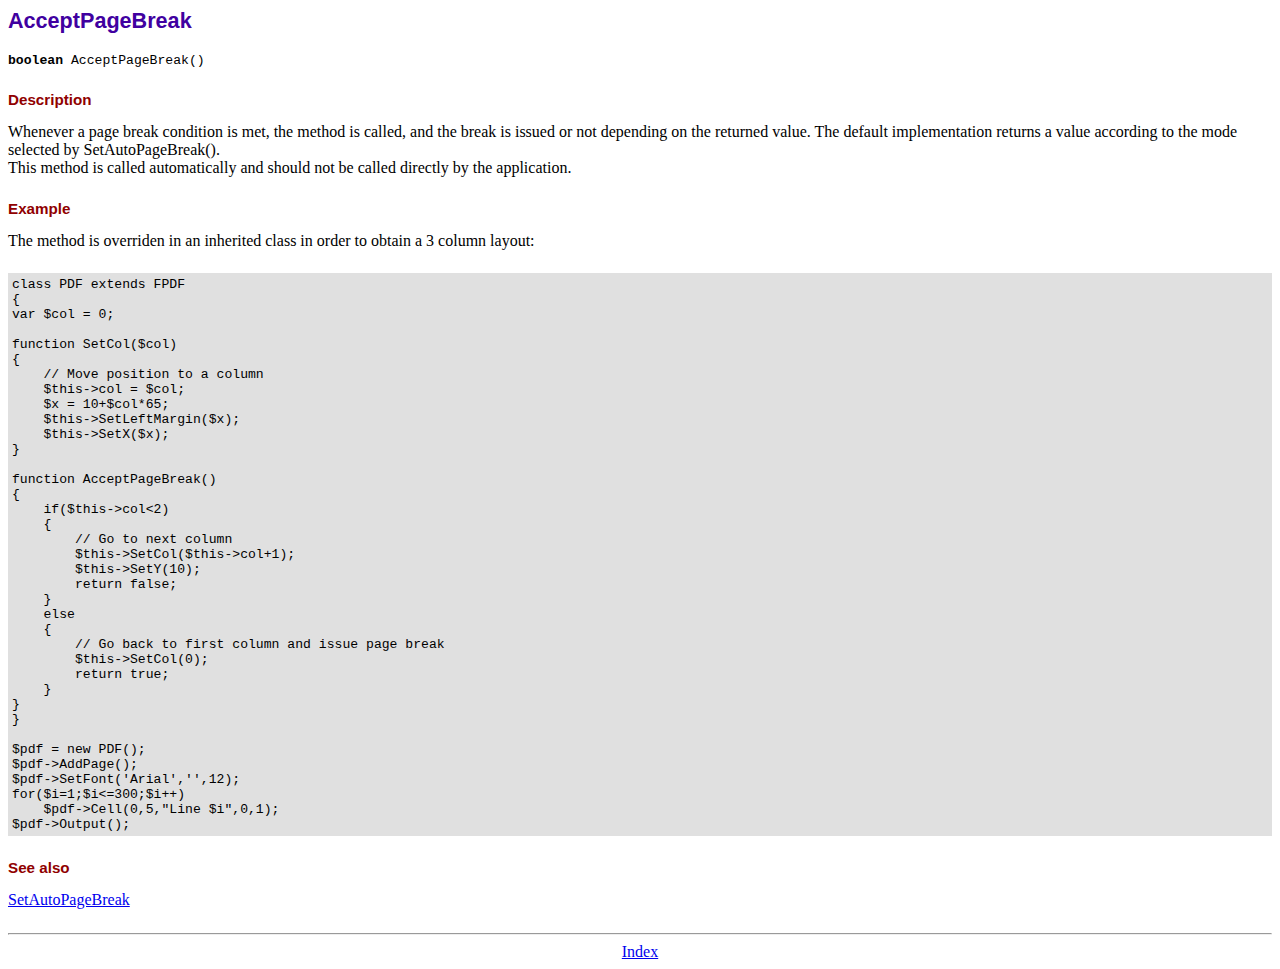
<file: pdfGen/doc/acceptpagebreak.htm>
<!DOCTYPE html PUBLIC "-//W3C//DTD HTML 4.01 Transitional//EN">
<html>
<head>
<meta http-equiv="Content-Type" content="text/html; charset=ISO-8859-1">
<title>AcceptPageBreak</title>
<link type="text/css" rel="stylesheet" href="../fpdf.css">
</head>
<body>
<h1>AcceptPageBreak</h1>
<code><b>boolean</b> AcceptPageBreak()</code>
<h2>Description</h2>
Whenever a page break condition is met, the method is called, and the break is issued or not
depending on the returned value. The default implementation returns a value according to the
mode selected by SetAutoPageBreak().
<br>
This method is called automatically and should not be called directly by the application.
<h2>Example</h2>
The method is overriden in an inherited class in order to obtain a 3 column layout:
<div class="doc-source">
<pre><code>class PDF extends FPDF
{
var $col = 0;

function SetCol($col)
{
    // Move position to a column
    $this-&gt;col = $col;
    $x = 10+$col*65;
    $this-&gt;SetLeftMargin($x);
    $this-&gt;SetX($x);
}

function AcceptPageBreak()
{
    if($this-&gt;col&lt;2)
    {
        // Go to next column
        $this-&gt;SetCol($this-&gt;col+1);
        $this-&gt;SetY(10);
        return false;
    }
    else
    {
        // Go back to first column and issue page break
        $this-&gt;SetCol(0);
        return true;
    }
}
}

$pdf = new PDF();
$pdf-&gt;AddPage();
$pdf-&gt;SetFont('Arial','',12);
for($i=1;$i&lt;=300;$i++)
    $pdf-&gt;Cell(0,5,"Line $i",0,1);
$pdf-&gt;Output();</code></pre>
</div>
<h2>See also</h2>
<a href="setautopagebreak.htm">SetAutoPageBreak</a>
<hr style="margin-top:1.5em">
<div style="text-align:center"><a href="index.htm">Index</a></div>
</body>
</html>
</file>
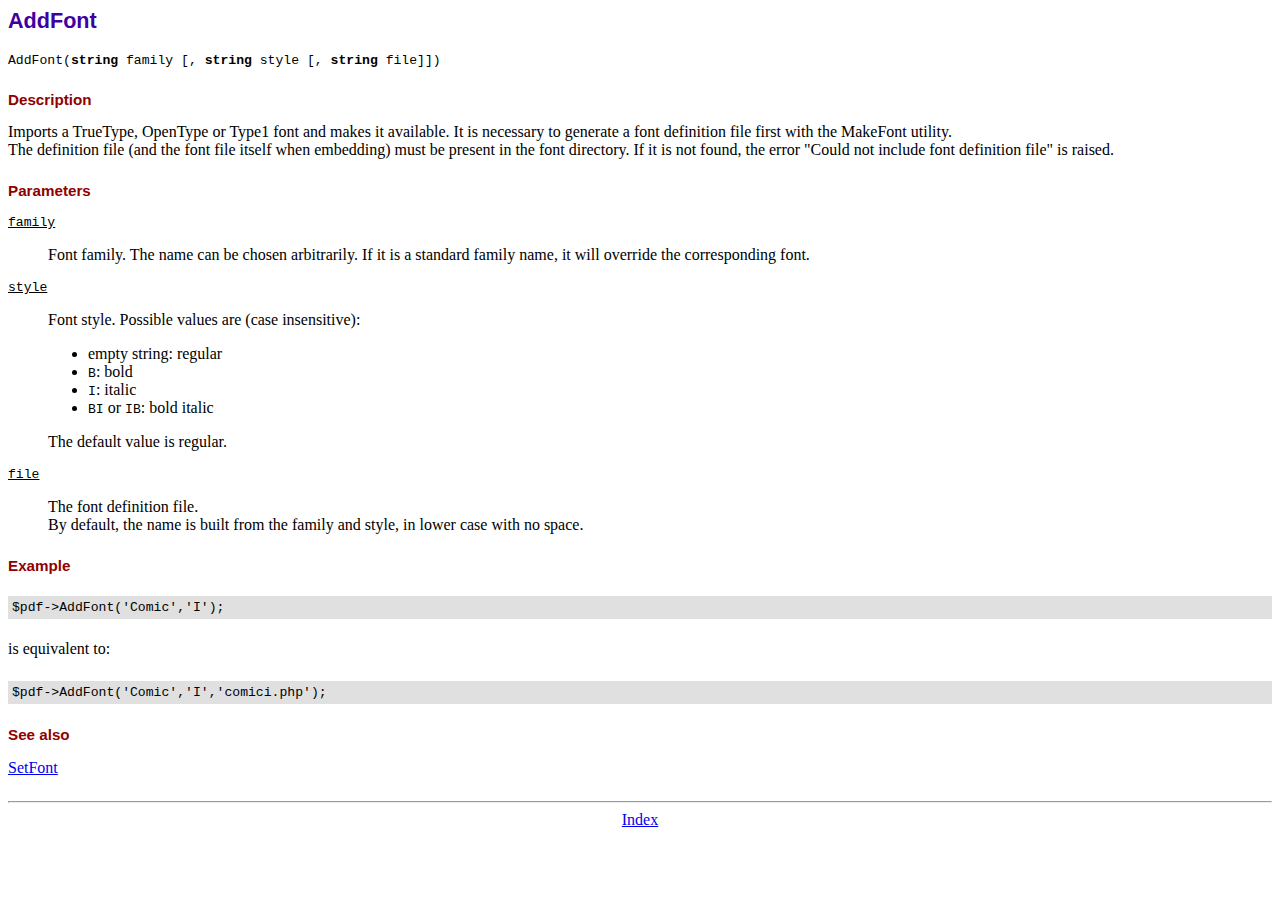
<file: pdfGen/doc/addfont.htm>
<!DOCTYPE html PUBLIC "-//W3C//DTD HTML 4.01 Transitional//EN">
<html>
<head>
<meta http-equiv="Content-Type" content="text/html; charset=ISO-8859-1">
<title>AddFont</title>
<link type="text/css" rel="stylesheet" href="../fpdf.css">
</head>
<body>
<h1>AddFont</h1>
<code>AddFont(<b>string</b> family [, <b>string</b> style [, <b>string</b> file]])</code>
<h2>Description</h2>
Imports a TrueType, OpenType or Type1 font and makes it available. It is necessary to generate a font
definition file first with the MakeFont utility.
<br>
The definition file (and the font file itself when embedding) must be present in the font directory.
If it is not found, the error "Could not include font definition file" is raised.
<h2>Parameters</h2>
<dl class="param">
<dt><code>family</code></dt>
<dd>
Font family. The name can be chosen arbitrarily. If it is a standard family name, it will
override the corresponding font.
</dd>
<dt><code>style</code></dt>
<dd>
Font style. Possible values are (case insensitive):
<ul>
<li>empty string: regular</li>
<li><code>B</code>: bold</li>
<li><code>I</code>: italic</li>
<li><code>BI</code> or <code>IB</code>: bold italic</li>
</ul>
The default value is regular.
</dd>
<dt><code>file</code></dt>
<dd>
The font definition file.
<br>
By default, the name is built from the family and style, in lower case with no space.
</dd>
</dl>
<h2>Example</h2>
<div class="doc-source">
<pre><code>$pdf-&gt;AddFont('Comic','I');</code></pre>
</div>
is equivalent to:
<div class="doc-source">
<pre><code>$pdf-&gt;AddFont('Comic','I','comici.php');</code></pre>
</div>
<h2>See also</h2>
<a href="setfont.htm">SetFont</a>
<hr style="margin-top:1.5em">
<div style="text-align:center"><a href="index.htm">Index</a></div>
</body>
</html>
</file>
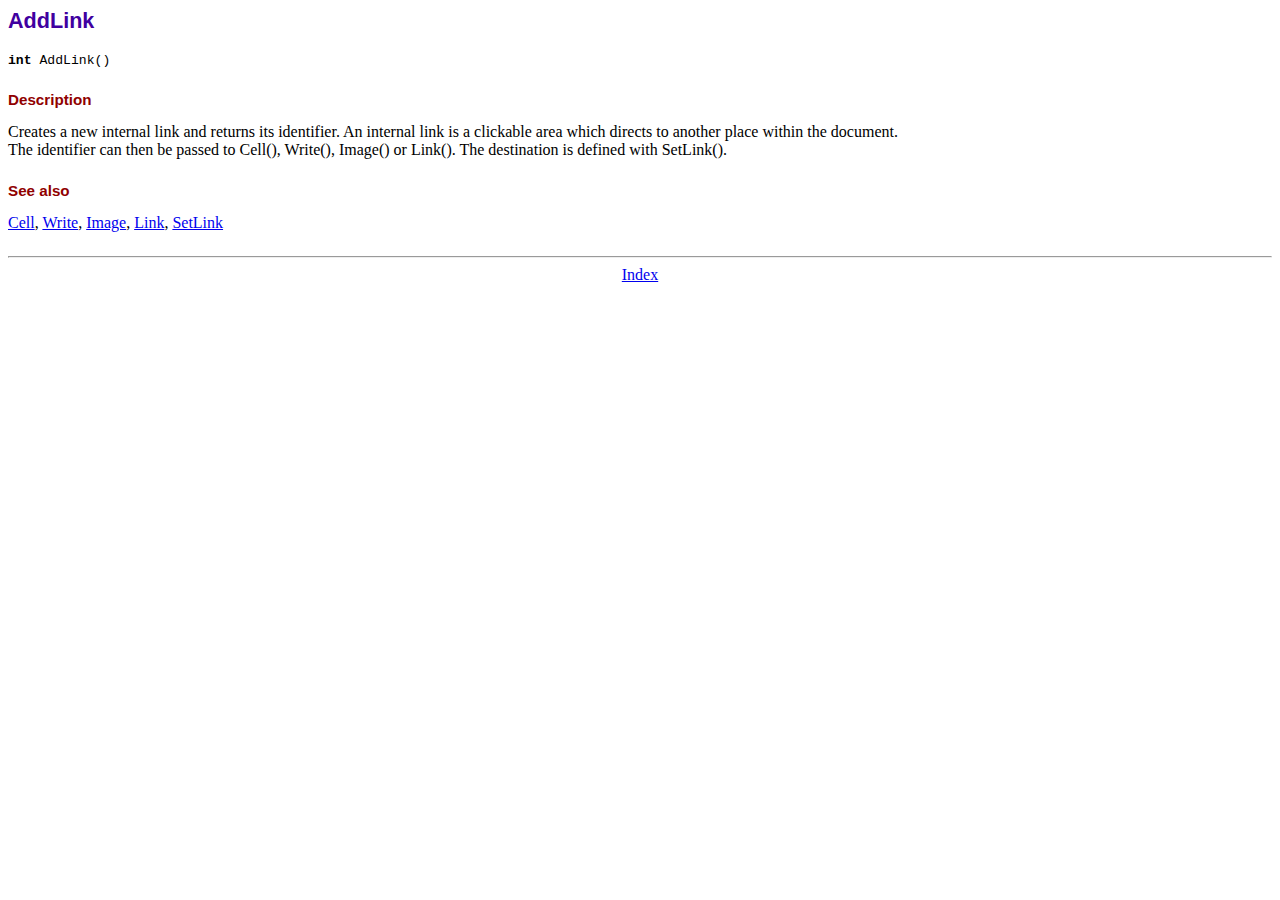
<file: pdfGen/doc/addlink.htm>
<!DOCTYPE html PUBLIC "-//W3C//DTD HTML 4.01 Transitional//EN">
<html>
<head>
<meta http-equiv="Content-Type" content="text/html; charset=ISO-8859-1">
<title>AddLink</title>
<link type="text/css" rel="stylesheet" href="../fpdf.css">
</head>
<body>
<h1>AddLink</h1>
<code><b>int</b> AddLink()</code>
<h2>Description</h2>
Creates a new internal link and returns its identifier. An internal link is a clickable area
which directs to another place within the document.
<br>
The identifier can then be passed to Cell(), Write(), Image() or Link(). The destination is
defined with SetLink().
<h2>See also</h2>
<a href="cell.htm">Cell</a>,
<a href="write.htm">Write</a>,
<a href="image.htm">Image</a>,
<a href="link.htm">Link</a>,
<a href="setlink.htm">SetLink</a>
<hr style="margin-top:1.5em">
<div style="text-align:center"><a href="index.htm">Index</a></div>
</body>
</html>
</file>
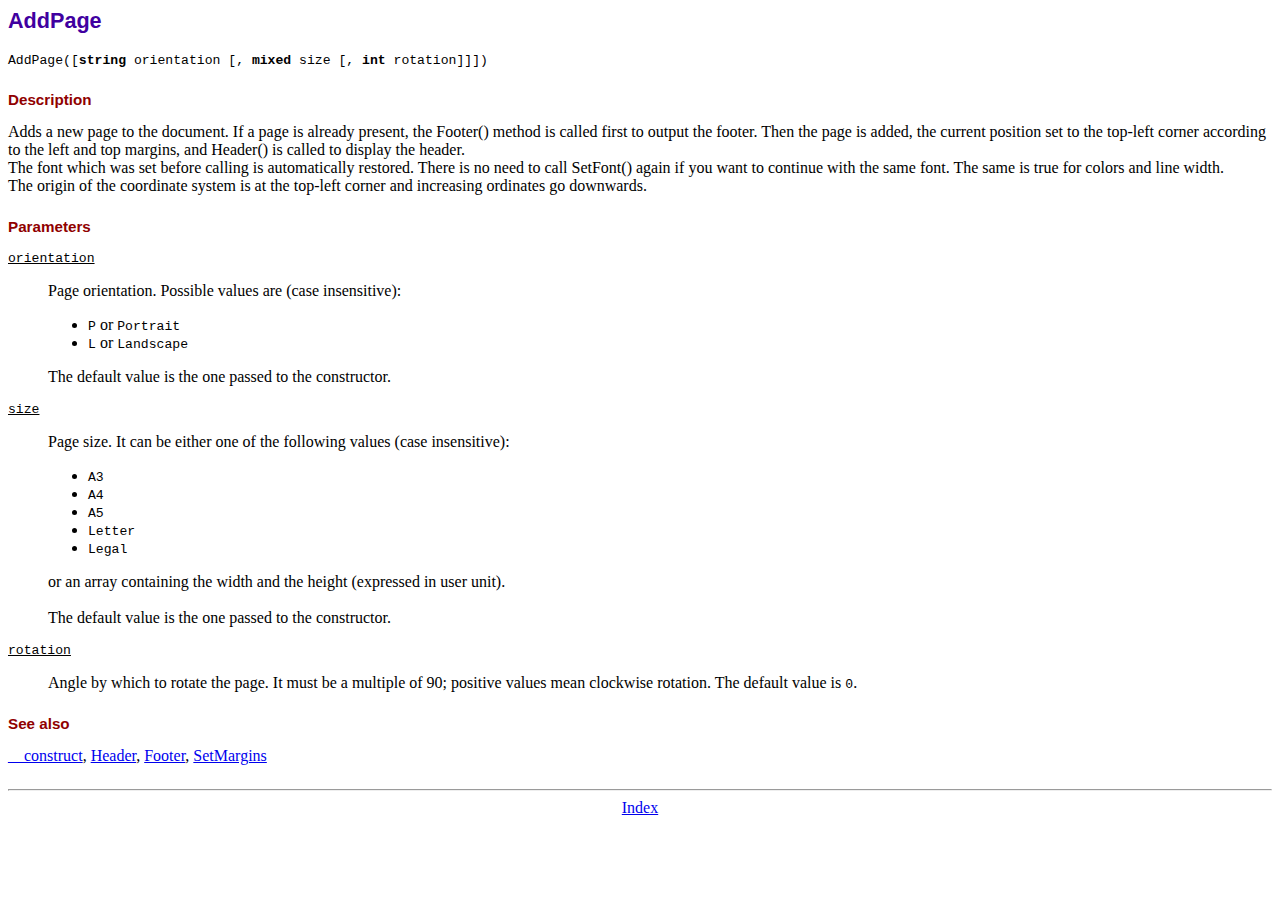
<file: pdfGen/doc/addpage.htm>
<!DOCTYPE html PUBLIC "-//W3C//DTD HTML 4.01 Transitional//EN">
<html>
<head>
<meta http-equiv="Content-Type" content="text/html; charset=ISO-8859-1">
<title>AddPage</title>
<link type="text/css" rel="stylesheet" href="../fpdf.css">
</head>
<body>
<h1>AddPage</h1>
<code>AddPage([<b>string</b> orientation [, <b>mixed</b> size [, <b>int</b> rotation]]])</code>
<h2>Description</h2>
Adds a new page to the document. If a page is already present, the Footer() method is called
first to output the footer. Then the page is added, the current position set to the top-left
corner according to the left and top margins, and Header() is called to display the header.
<br>
The font which was set before calling is automatically restored. There is no need to call
SetFont() again if you want to continue with the same font. The same is true for colors and
line width.
<br>
The origin of the coordinate system is at the top-left corner and increasing ordinates go
downwards.
<h2>Parameters</h2>
<dl class="param">
<dt><code>orientation</code></dt>
<dd>
Page orientation. Possible values are (case insensitive):
<ul>
<li><code>P</code> or <code>Portrait</code></li>
<li><code>L</code> or <code>Landscape</code></li>
</ul>
The default value is the one passed to the constructor.
</dd>
<dt><code>size</code></dt>
<dd>
Page size. It can be either one of the following values (case insensitive):
<ul>
<li><code>A3</code></li>
<li><code>A4</code></li>
<li><code>A5</code></li>
<li><code>Letter</code></li>
<li><code>Legal</code></li>
</ul>
or an array containing the width and the height (expressed in user unit).<br>
<br>
The default value is the one passed to the constructor.
</dd>
<dt><code>rotation</code></dt>
<dd>
Angle by which to rotate the page. It must be a multiple of 90; positive values
mean clockwise rotation. The default value is <code>0</code>.
</dd>
</dl>
<h2>See also</h2>
<a href="__construct.htm">__construct</a>,
<a href="header.htm">Header</a>,
<a href="footer.htm">Footer</a>,
<a href="setmargins.htm">SetMargins</a>
<hr style="margin-top:1.5em">
<div style="text-align:center"><a href="index.htm">Index</a></div>
</body>
</html>
</file>
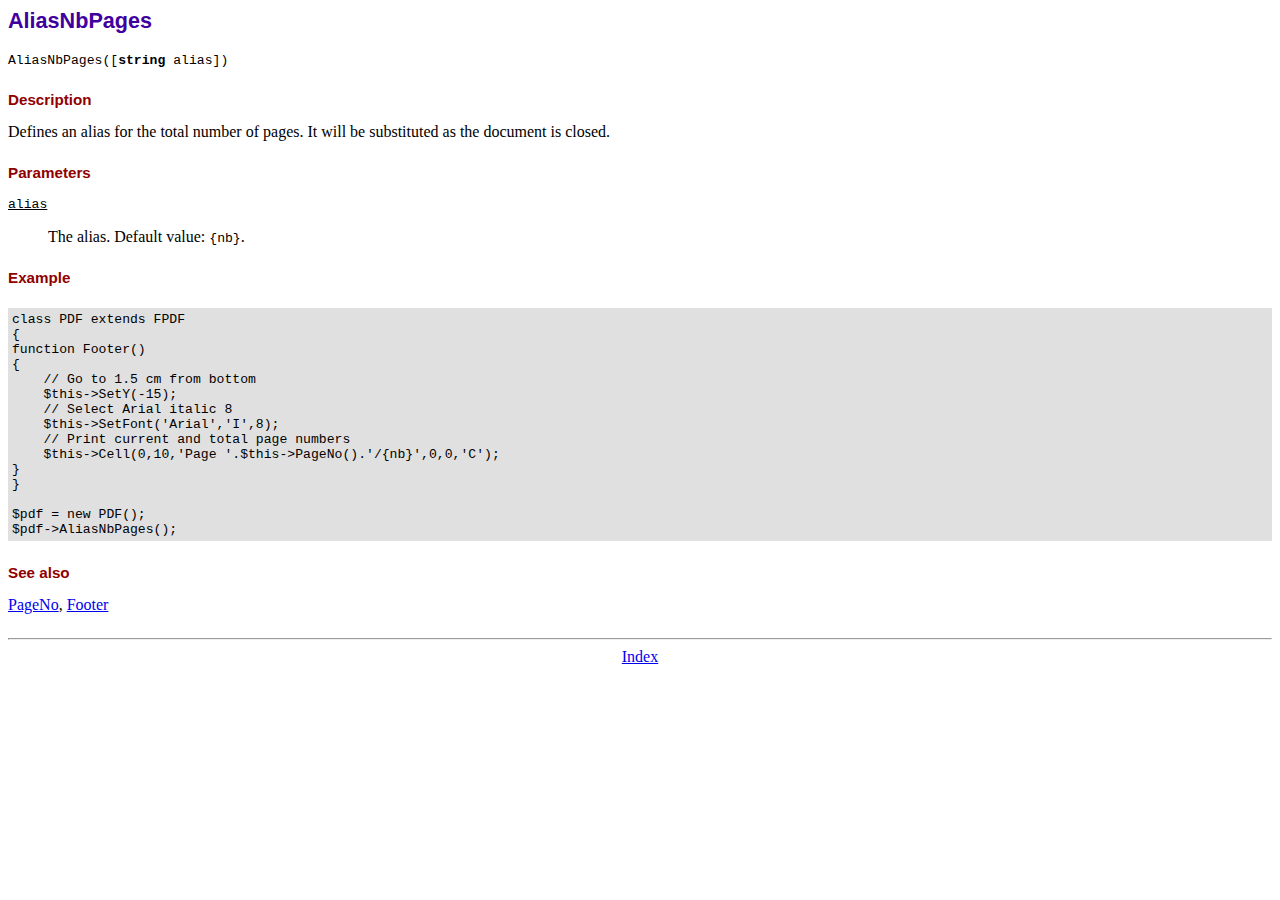
<file: pdfGen/doc/aliasnbpages.htm>
<!DOCTYPE html PUBLIC "-//W3C//DTD HTML 4.01 Transitional//EN">
<html>
<head>
<meta http-equiv="Content-Type" content="text/html; charset=ISO-8859-1">
<title>AliasNbPages</title>
<link type="text/css" rel="stylesheet" href="../fpdf.css">
</head>
<body>
<h1>AliasNbPages</h1>
<code>AliasNbPages([<b>string</b> alias])</code>
<h2>Description</h2>
Defines an alias for the total number of pages. It will be substituted as the document is
closed.
<h2>Parameters</h2>
<dl class="param">
<dt><code>alias</code></dt>
<dd>
The alias. Default value: <code>{nb}</code>.
</dd>
</dl>
<h2>Example</h2>
<div class="doc-source">
<pre><code>class PDF extends FPDF
{
function Footer()
{
    // Go to 1.5 cm from bottom
    $this-&gt;SetY(-15);
    // Select Arial italic 8
    $this-&gt;SetFont('Arial','I',8);
    // Print current and total page numbers
    $this-&gt;Cell(0,10,'Page '.$this-&gt;PageNo().'/{nb}',0,0,'C');
}
}

$pdf = new PDF();
$pdf-&gt;AliasNbPages();</code></pre>
</div>
<h2>See also</h2>
<a href="pageno.htm">PageNo</a>,
<a href="footer.htm">Footer</a>
<hr style="margin-top:1.5em">
<div style="text-align:center"><a href="index.htm">Index</a></div>
</body>
</html>
</file>
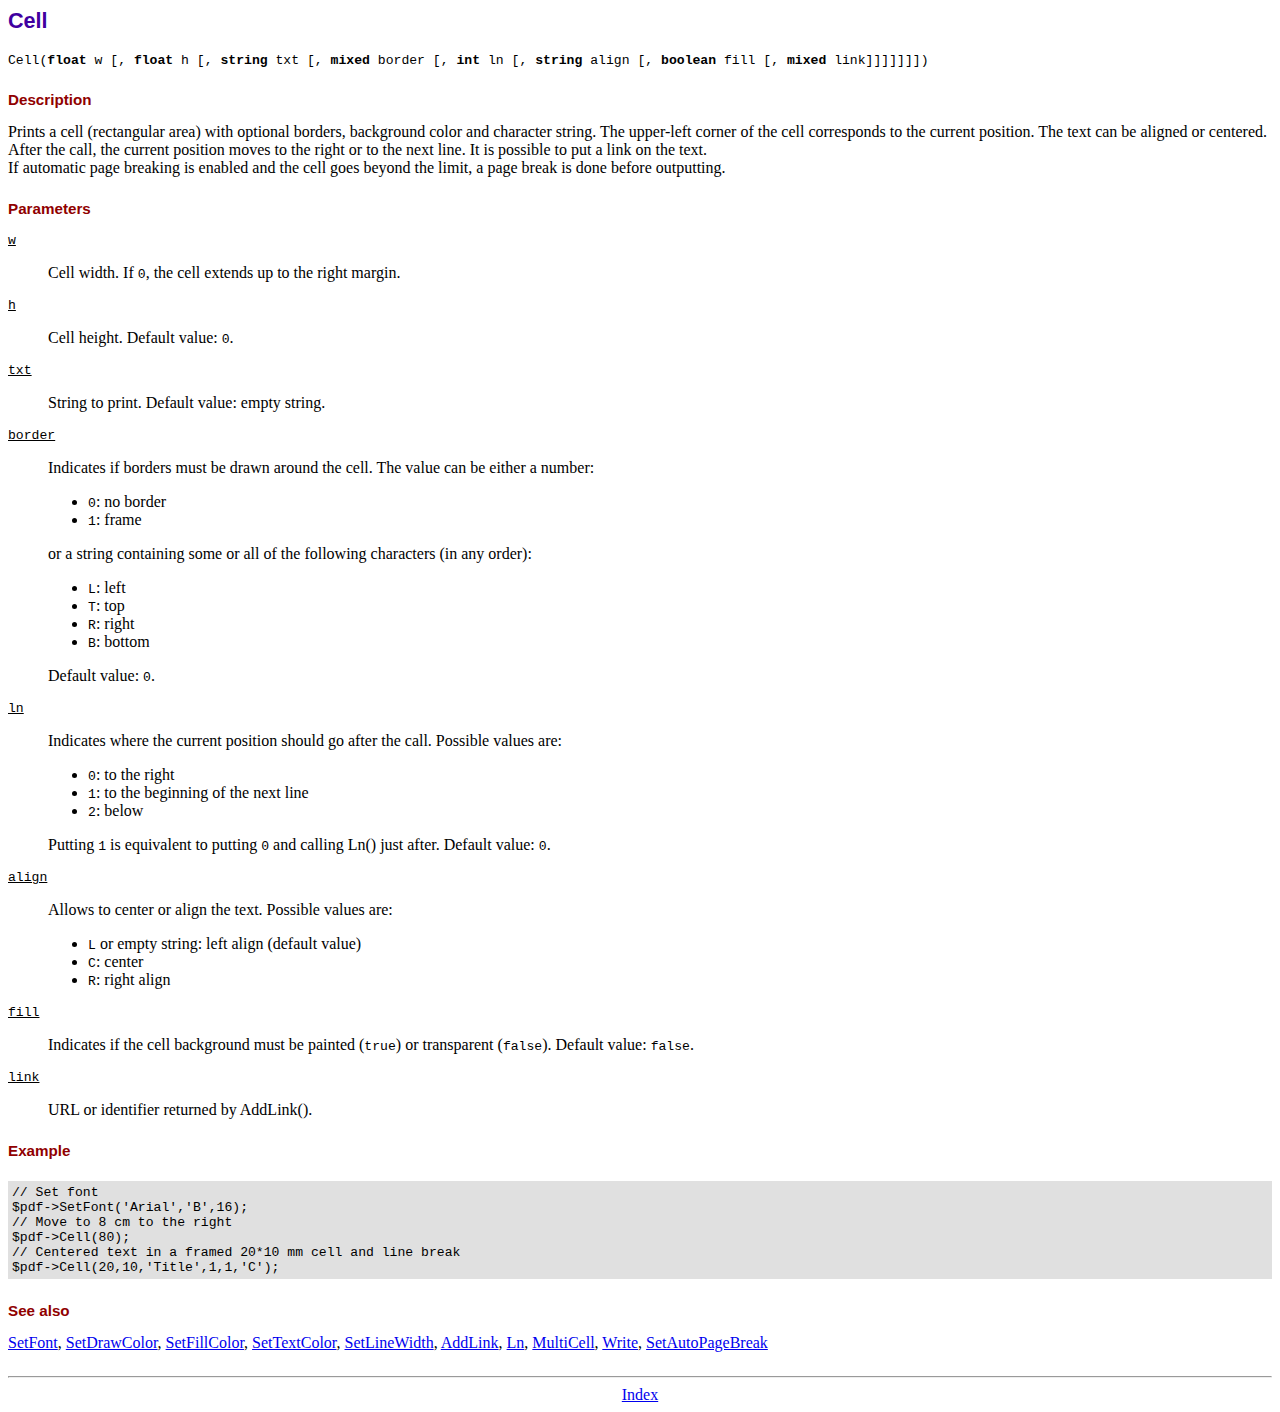
<file: pdfGen/doc/cell.htm>
<!DOCTYPE html PUBLIC "-//W3C//DTD HTML 4.01 Transitional//EN">
<html>
<head>
<meta http-equiv="Content-Type" content="text/html; charset=ISO-8859-1">
<title>Cell</title>
<link type="text/css" rel="stylesheet" href="../fpdf.css">
</head>
<body>
<h1>Cell</h1>
<code>Cell(<b>float</b> w [, <b>float</b> h [, <b>string</b> txt [, <b>mixed</b> border [, <b>int</b> ln [, <b>string</b> align [, <b>boolean</b> fill [, <b>mixed</b> link]]]]]]])</code>
<h2>Description</h2>
Prints a cell (rectangular area) with optional borders, background color and character string.
The upper-left corner of the cell corresponds to the current position. The text can be aligned
or centered. After the call, the current position moves to the right or to the next line. It is
possible to put a link on the text.
<br>
If automatic page breaking is enabled and the cell goes beyond the limit, a page break is
done before outputting.
<h2>Parameters</h2>
<dl class="param">
<dt><code>w</code></dt>
<dd>
Cell width. If <code>0</code>, the cell extends up to the right margin.
</dd>
<dt><code>h</code></dt>
<dd>
Cell height.
Default value: <code>0</code>.
</dd>
<dt><code>txt</code></dt>
<dd>
String to print.
Default value: empty string.
</dd>
<dt><code>border</code></dt>
<dd>
Indicates if borders must be drawn around the cell. The value can be either a number:
<ul>
<li><code>0</code>: no border</li>
<li><code>1</code>: frame</li>
</ul>
or a string containing some or all of the following characters (in any order):
<ul>
<li><code>L</code>: left</li>
<li><code>T</code>: top</li>
<li><code>R</code>: right</li>
<li><code>B</code>: bottom</li>
</ul>
Default value: <code>0</code>.
</dd>
<dt><code>ln</code></dt>
<dd>
Indicates where the current position should go after the call. Possible values are:
<ul>
<li><code>0</code>: to the right</li>
<li><code>1</code>: to the beginning of the next line</li>
<li><code>2</code>: below</li>
</ul>
Putting <code>1</code> is equivalent to putting <code>0</code> and calling Ln() just after.
Default value: <code>0</code>.
</dd>
<dt><code>align</code></dt>
<dd>
Allows to center or align the text. Possible values are:
<ul>
<li><code>L</code> or empty string: left align (default value)</li>
<li><code>C</code>: center</li>
<li><code>R</code>: right align</li>
</ul>
</dd>
<dt><code>fill</code></dt>
<dd>
Indicates if the cell background must be painted (<code>true</code>) or transparent (<code>false</code>).
Default value: <code>false</code>.
</dd>
<dt><code>link</code></dt>
<dd>
URL or identifier returned by AddLink().
</dd>
</dl>
<h2>Example</h2>
<div class="doc-source">
<pre><code>// Set font
$pdf-&gt;SetFont('Arial','B',16);
// Move to 8 cm to the right
$pdf-&gt;Cell(80);
// Centered text in a framed 20*10 mm cell and line break
$pdf-&gt;Cell(20,10,'Title',1,1,'C');</code></pre>
</div>
<h2>See also</h2>
<a href="setfont.htm">SetFont</a>,
<a href="setdrawcolor.htm">SetDrawColor</a>,
<a href="setfillcolor.htm">SetFillColor</a>,
<a href="settextcolor.htm">SetTextColor</a>,
<a href="setlinewidth.htm">SetLineWidth</a>,
<a href="addlink.htm">AddLink</a>,
<a href="ln.htm">Ln</a>,
<a href="multicell.htm">MultiCell</a>,
<a href="write.htm">Write</a>,
<a href="setautopagebreak.htm">SetAutoPageBreak</a>
<hr style="margin-top:1.5em">
<div style="text-align:center"><a href="index.htm">Index</a></div>
</body>
</html>
</file>
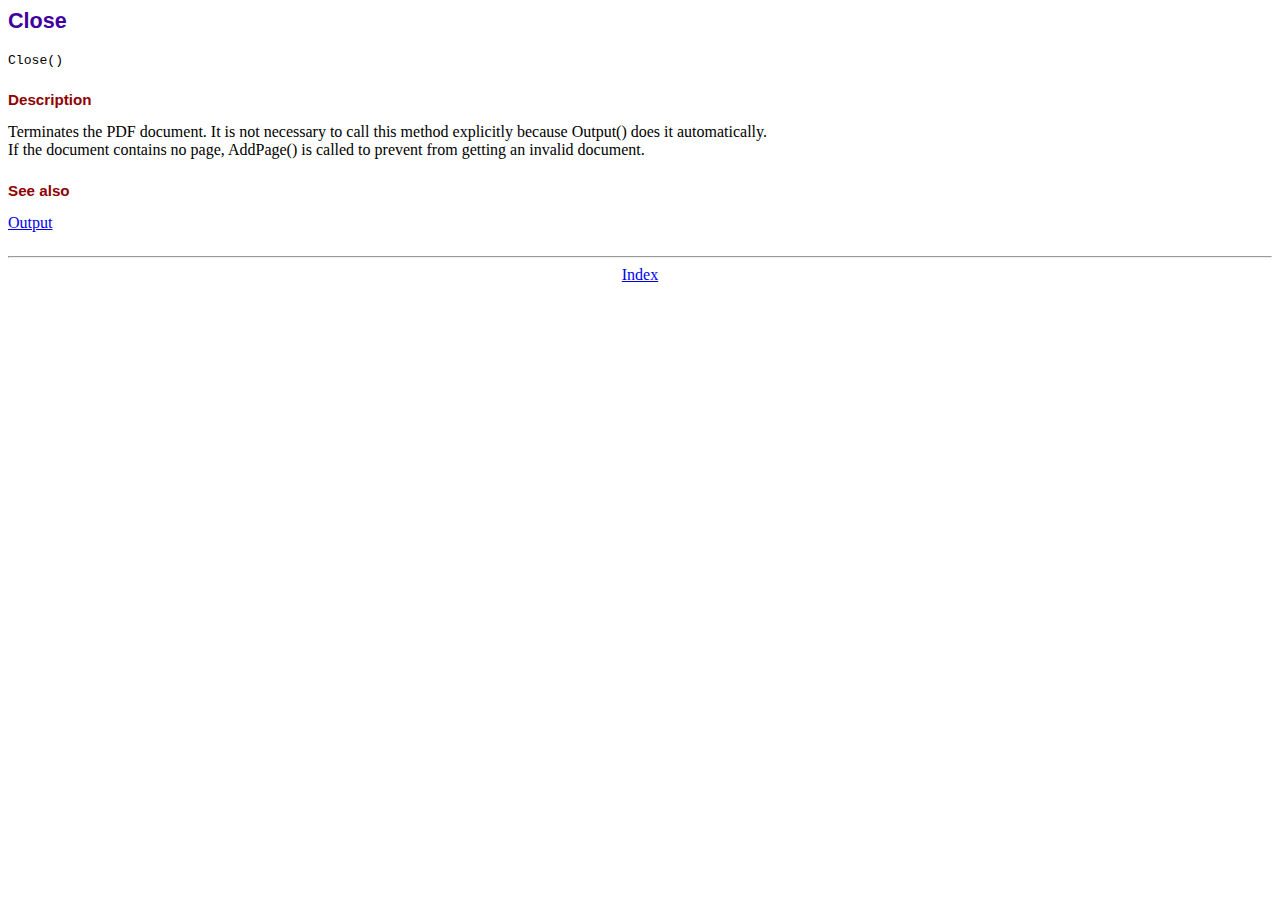
<file: pdfGen/doc/close.htm>
<!DOCTYPE html PUBLIC "-//W3C//DTD HTML 4.01 Transitional//EN">
<html>
<head>
<meta http-equiv="Content-Type" content="text/html; charset=ISO-8859-1">
<title>Close</title>
<link type="text/css" rel="stylesheet" href="../fpdf.css">
</head>
<body>
<h1>Close</h1>
<code>Close()</code>
<h2>Description</h2>
Terminates the PDF document. It is not necessary to call this method explicitly because Output()
does it automatically.
<br>
If the document contains no page, AddPage() is called to prevent from getting an invalid document.
<h2>See also</h2>
<a href="output.htm">Output</a>
<hr style="margin-top:1.5em">
<div style="text-align:center"><a href="index.htm">Index</a></div>
</body>
</html>
</file>
<file: css/user_styles.css>
body {
	font: 11px Verdana, Arial, Helvetica, sans-serif;
	color: #666666;
	margin: 0px;
	padding: 20px 10px 0px;
	background:#F0F8FF;
}
.textfield {
	font-size: 11px;
	color: #333333;
	background: #F7F7F7;
	border: 1px solid #CCCCCC;
	padding-left: 1px;
}
.bottom_addr {
font-size: 11px;
color: #000;
padding: 5px 0 12px 0; 
text-align:center; 
font-size:10px;
}
h1 {
	color: #4B0082;
	margin: 0px 0px 5px;
	padding: 0px 0px 3px;
	font: bold 18px Verdana, Arial, Helvetica, sans-serif;
	border-bottom: 1px dashed #5F9EA0;
	text-align:center;
}
h3{
	color:red;
	}
a {
	color: #2D3954;
	font-size: 11px;
}
a:hover {
	color: #5F9EA0;
}
.err {
	color: #FF9900;
}
.news {
	color:red;
	font-size: 22px;
}
th {
	font-weight: bold;
	text-align: left;
}
#page{
width:1000px;
margin:0 auto; 
margin-top:50px;
padding-top:0px;
background: beige;
height:auto;
}

#header{
text-align:center;
background:#F0F8FF;
}

#header{
	font-size:20px;
}
#container{
border:#4169E1 solid 1px;
padding:4px 6px 2px 6px;
width:970px; 
margin:0 auto; 
background:#B0E0E6;  
font-size:12px; 
text-align:justify;
margin-top:20px;
}
#footer{
width:1000px; 
margin:0 auto; 
margin-top:20px;
background:#B0C4DE;
}
</file>
<file: pdfGen/fpdf.css>
body {font-family:"Times New Roman",serif}
h1 {font:bold 135% Arial,sans-serif; color:#4000A0; margin-bottom:0.9em}
h2 {font:bold 95% Arial,sans-serif; color:#900000; margin-top:1.5em; margin-bottom:1em}
dl.param dt {text-decoration:underline}
dl.param dd {margin-top:1em; margin-bottom:1em}
dl.param ul {margin-top:1em; margin-bottom:1em}
tt, code, kbd {font-family:"Courier New",Courier,monospace; font-size:82%}
div.source {margin-top:1.4em; margin-bottom:1.3em}
div.source pre {display:table; border:1px solid #24246A; width:100%; margin:0em; font-family:inherit; font-size:100%}
div.source code {display:block; border:1px solid #C5C5EC; background-color:#F0F5FF; padding:6px; color:#000000}
div.doc-source {margin-top:1.4em; margin-bottom:1.3em}
div.doc-source pre {display:table; width:100%; margin:0em; font-family:inherit; font-size:100%}
div.doc-source code {display:block; background-color:#E0E0E0; padding:4px}
.kw {color:#000080; font-weight:bold}
.str {color:#CC0000}
.cmt {color:#008000}
p.demo {text-align:center; margin-top:-0.9em}
a.demo {text-decoration:none; font-weight:bold; color:#0000CC}
a.demo:link {text-decoration:none; font-weight:bold; color:#0000CC}
a.demo:hover {text-decoration:none; font-weight:bold; color:#0000FF}
a.demo:active {text-decoration:none; font-weight:bold; color:#0000FF}
</file>
<file: admin/css/admin_styles.css>
body {
	font: 11px Verdana, Arial, Helvetica, sans-serif;
	color: black;
	margin: 0px;
	padding: 20px 10px 0px;
	background:#5f943b;
}
.textfield {
	font-size: 11px;
	color: #333333;
	background: #F7F7F7;
	border: 1px solid #CCCCCC;
	padding-left: 1px;
}
.bottom_addr {
font-size: 11px;
color: #000;
padding: 5px 0 12px 0; 
text-align:center; 
font-size:10px;
}
h1 {
	color: red;
	margin: 0px 0px 5px;
	padding: 0px 0px 3px;
	font: bold 18px Verdana, Arial, Helvetica, sans-serif;
	border-bottom: 1px dashed #5F9EA0;
	text-align:center;
}
h3{
	color:red;
	}
h4{
    color:red;
    }
a {
	color: #2D3954;
	font-size: 11px;
}
a:hover {
	color: #5F9EA0;
}
.err {
	color: #FF9900;
}
th {
	font-weight: bold;
	text-align: left;
}
#page{
width:1000px;
margin:0 auto; 
margin-top:50px;
padding-top:0px;
background: beige;
height:auto;
}
#header{
text-align:center;
background:#F0F8FF;
}
#container{
border:#4169E1 solid 1px;
padding:4px 6px 2px 6px;
width:970px; 
margin:0 auto; 
background:#B0E0E6;  
font-size:12px; 
text-align:justify;
margin-top:20px;
}
#footer{
width:1000px; 
margin:0 auto; 
margin-top:20px;
background:#B0C4DE;
}
</file>
